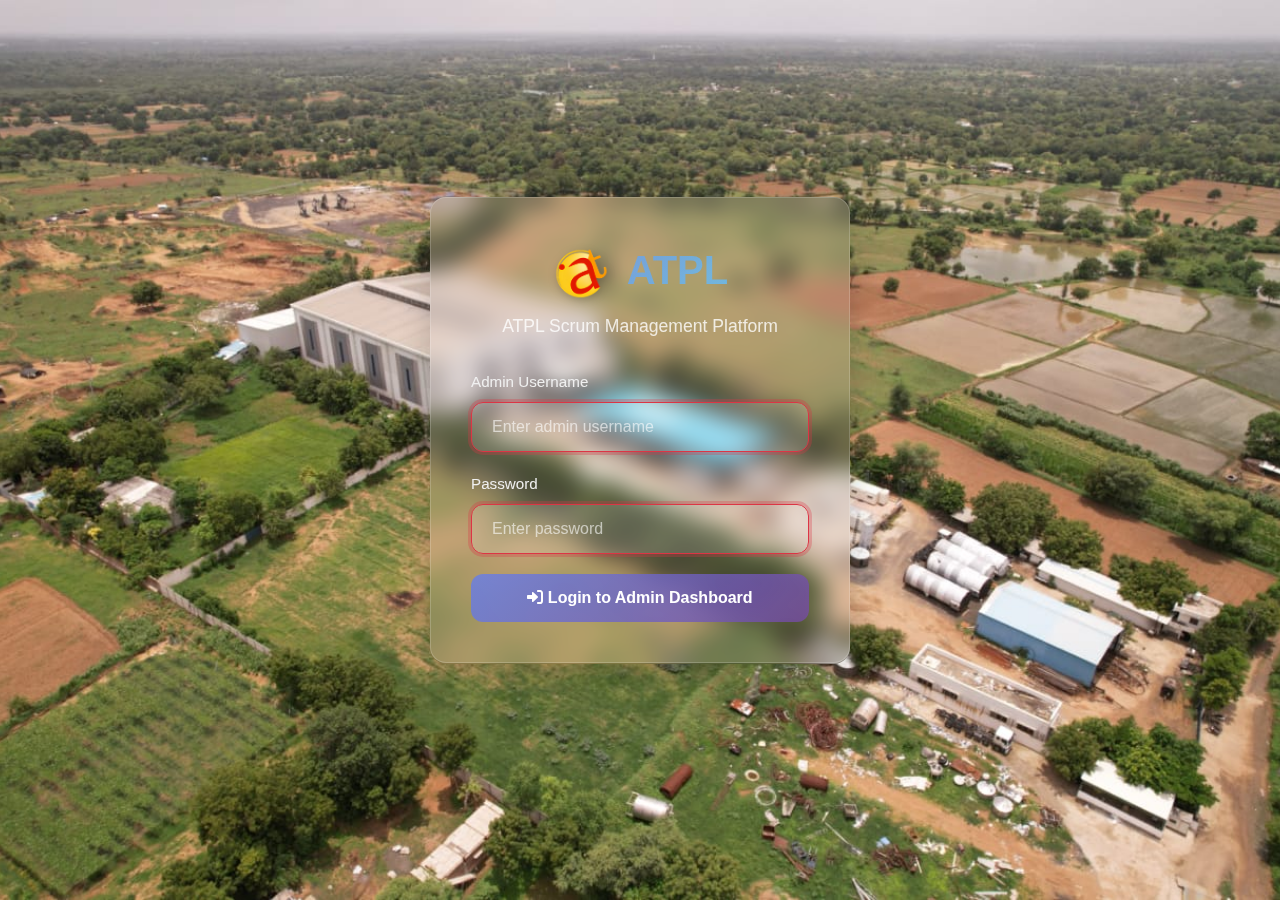
<file: frontend/index.html>
<!DOCTYPE html>
<html lang="en">

<head>
    <meta charset="UTF-8">
    <meta name="viewport" content="width=device-width, initial-scale=1.0">
    <title>ATPL ScrumFlow Dashboard</title>
    <link href="https://cdnjs.cloudflare.com/ajax/libs/font-awesome/6.0.0/css/all.min.css" rel="stylesheet">
    <script type="text/javascript" src="script.js"></script>
    <link rel="stylesheet" href="style.css">
</head>

<body>
    <!-- Login Screen -->
    <div id="loginScreen" class="login-container">
        <div class="login-card glass">
            <div class="logo">
                <img src="logo.png" alt="Company Logo">
                ATPL
            </div>
            <p class="login-subtitle">ATPL Scrum Management Platform</p>
            <form id="loginForm">
                <div class="form-group">
                    <label for="username">Admin Username</label>
                    <input type="text" id="username" class="form-control" placeholder="Enter admin username" required>
                </div>
                <div class="form-group">
                    <label for="password">Password</label>
                    <input type="password" id="password" class="form-control" placeholder="Enter password" required>
                </div>
                <button type="submit" class="btn btn-primary">
                    <i class="fas fa-sign-in-alt"></i> Login to Admin Dashboard
                </button>
            </form>
            <div class="message success glass" id="loginSuccess" style="display: none;">
                <i class="fas fa-check-circle"></i>
                <span>Login successful! Redirecting...</span>
            </div>
            <div class="message error glass" id="loginError" style="display: none;">
                <i class="fas fa-exclamation-circle"></i>
                <span>Invalid credentials. Please try again.</span>
            </div>
        </div>
    </div>

    <!-- Admin Dashboard -->
    <div id="adminDashboard" class="dashboard">
        <nav class="sidebar glass-dark">
            <div class="sidebar-header">
                <h2>
                    <img src="logo.png" alt="Logo">
                    ATPL
                </h2>
                <p>Welcome, <span id="currentAdmin">Admin</span></p>
            </div>
            <ul class="nav-menu">
                <li class="nav-item">
                    <a href="#" class="nav-link active" data-section="overview">
                        <i class="fas fa-tachometer-alt"></i>
                        <span>Dashboard Overview</span>
                    </a>
                </li>
                <li class="nav-item">
                    <a href="#" class="nav-link" data-section="users">
                        <i class="fas fa-users"></i>
                        <span>User Management</span>
                    </a>
                </li>
                <li class="nav-item">
                    <a href="#" class="nav-link" data-section="tasks">
                        <i class="fas fa-tasks"></i>
                        <span>Task Management</span>
                    </a>
                </li>
                <li class="nav-item">
                    <a href="#" class="nav-link" data-section="completion-requests">
                        <i class="fas fa-user-check"></i>
                        <span>Completion Requests</span>
                    </a>
                </li>
                <li class="nav-item">
                    <a href="#" class="nav-link" data-section="analytics">
                        <i class="fas fa-chart-bar"></i>
                        <span>Analytics</span>
                    </a>
                </li>
                <li class="nav-item">
                    <a href="#" class="nav-link" data-section="job-tracking">
                        <i class="fas fa-clipboard-list"></i>
                        <span>Daily Job Tracking</span>
                    </a>
                </li>
                <li class="nav-item">
                    <a href="#" class="nav-link" data-section="dispatched-jobs">
                        <i class="fas fa-shipping-fast"></i>
                        <span>Dispatched Jobs</span>
                    </a>
                </li>
                <li class="nav-item">
                    <a href="#" class="nav-link" data-section="user-assigned-tasks">
                        <i class="fas fa-user-friends"></i>
                        <span>User Assigned Tasks</span>
                    </a>
                </li>
            </ul>
        </nav>

        <main class="main-content">
            <!-- Overview Section -->
            <section id="overview" class="content-section active">
                <header class="page-header">
                    <h1 class="page-title">Admin Dashboard</h1>
                    <button class="logout-btn" onclick="logout()">
                        <i class="fas fa-sign-out-alt"></i> Logout
                    </button>
                </header>

                <div class="stats-grid">
                    <div class="stat-card glass" onclick="showSection('users')">
                        <i class="fas fa-users stat-icon"></i>
                        <div class="stat-number" id="totalUsers">0</div>
                        <div class="stat-label">Total Users</div>
                    </div>

                    <div class="stat-card glass" onclick="showSection('tasks')">
                        <i class="fas fa-tasks stat-icon"></i>
                        <div class="stat-number" id="totalTasks">0</div>
                        <div class="stat-label">Total Tasks</div>
                    </div>
                    <div class="stat-card glass" onclick="showSection('pending')">
                        <i class="fas fa-clock stat-icon"></i>
                        <div class="stat-number" id="pendingTasks">0</div>
                        <div class="stat-label">Pending Tasks</div>
                    </div>
                </div>

                <div class="card glass">
                    <div class="card-header">
                        <h3 class="card-title">Recent Activity</h3>
                    </div>
                    <div id="recentActivity">
                        <p style="color: rgba(255, 255, 255, 0.7); text-align: center; padding: 20px;">Loading recent
                            activity...</p>
                    </div>
                </div>
            </section>

            <!-- User Management Section -->
            <section id="users" class="content-section">
                <header class="page-header">
                    <h1 class="page-title">User Management</h1>
                    <button class="btn btn-success" onclick="openUserModal()">
                        <i class="fas fa-user-plus"></i> Add New User
                    </button>
                </header>

                <div class="card glass">
                    <div class="card-header">
                        <h3 class="card-title">All Users</h3>
                    </div>
                    <div class="table-container">
                        <table id="usersTable">
                            <thead>
                                <tr>
                                    <th>Name</th>
                                    <th>Username</th>
                                    <th>Email</th>
                                    <th>Role</th>
                                    <th>Status</th>
                                    <th>Actions</th>
                                </tr>
                            </thead>
                            <tbody>
                                <tr>
                                    <td colspan="6"
                                        style="text-align: center; color: rgba(255, 255, 255, 0.7); padding: 40px;">
                                        Loading users...</td>
                                </tr>
                            </tbody>
                        </table>
                    </div>
                </div>
            </section>

            <!-- Task Management Section -->
            <section id="tasks" class="content-section">
                <header class="page-header">
                    <h1 class="page-title">Task Management</h1>
                    <button class="btn btn-success" onclick="openTaskModal()">
                        <i class="fas fa-plus"></i> Add Individual Task
                    </button>
                </header>

                <div class="card glass">
                    <div class="card-header">
                        <h3 class="card-title">Active Tasks</h3>
                        <div>
                            <select id="taskFilter" class="form-control" style="width: 200px; display: inline-block;">
                                <option value="">All Active Tasks</option>
                                <option value="pending">Pending</option>
                                <option value="overdue">Overdue</option>
                                <option value="high_priority">High Priority</option>
                                <option value="critical_priority">Critical Priority</option>
                            </select>
                            <button class="btn btn-secondary" onclick="clearTaskFilter()">
                                <i class="fas fa-times"></i> Clear Filter
                            </button>
                        </div>
                    </div>
                    <div class="table-container">
                        <table id="tasksTable">
                            <thead>
                                <tr>
                                    <th>Task</th>
                                    <th>Assigned To</th>
                                    <th>Priority</th>
                                    <th>Due Date</th>
                                    <th>Status</th>
                                    <th>Progress</th>
                                    <th>Actions</th>
                                </tr>
                            </thead>
                            <tbody>
                                <tr>
                                    <td colspan="7"
                                        style="text-align: center; color: rgba(255, 255, 255, 0.7); padding: 40px;">
                                        Loading tasks...</td>
                                </tr>
                            </tbody>
                        </table>
                    </div>
                </div>
                <div class="card glass" style="margin-top: 30px;">
                    <div class="card-header">
                        <h3 class="card-title">Completed Tasks</h3>
                        <div>
                            <select id="completedTaskFilter" class="form-control"
                                style="width: 200px; display: inline-block;">
                                <option value="">All Completed</option>
                                <option value="on_time">Completed On Time</option>
                                <option value="late">Completed Late</option>
                                <option value="this_week">This Week</option>
                                <option value="this_month">This Month</option>
                            </select>
                            <button class="btn"
                                style="background: rgba(255,255,255,0.2); color: white; border: 1px solid rgba(255,255,255,0.3);"
                                onclick="toggleCompletedTasks()">
                                <i class="fas fa-eye" id="toggleCompletedIcon"></i>
                                <span id="toggleCompletedText">Show Completed</span>
                            </button>
                        </div>
                    </div>

                    <div id="completedTasksContainer" style="display: none;">
                        <div class="table-container">
                            <table id="completedTasksTable">
                                <thead>
                                    <tr>
                                        <th>Task</th>
                                        <th>Assigned To</th>
                                        <th>Priority</th>
                                        <th>Due Date</th>
                                        <th>Completed Date</th>
                                        <th>Status</th>
                                        <th>Actions</th>
                                    </tr>
                                </thead>
                                <tbody>
                                    <tr>
                                        <td colspan="7" style="text-align: center; color: #666; padding: 40px;">Loading
                                            completed tasks...</td>
                                    </tr>
                                </tbody>
                            </table>
                        </div>
                    </div>
                </div>

            </section>

            <!-- Analytics Section -->
            <section id="analytics" class="content-section">
                <header class="page-header">
                    <h1 class="page-title">Analytics & Reports</h1>
                    <button class="btn btn-warning" onclick="generateReport()">
                        <i class="fas fa-file-download"></i> Generate Report
                    </button>
                </header>

                <div class="stats-grid">
                    <div class="stat-card glass">
                        <i class="fas fa-check-circle stat-icon"></i>
                        <div class="stat-number" id="completedOnTime">0</div>
                        <div class="stat-label">Completed On Time</div>
                    </div>
                    <div class="stat-card glass">
                        <i class="fas fa-clock stat-icon"></i>
                        <div class="stat-number" id="completedLate">0</div>
                        <div class="stat-label">Completed Late</div>
                    </div>
                    <div class="stat-card glass">
                        <i class="fas fa-percentage stat-icon"></i>
                        <div class="stat-number" id="completionRate">0%</div>
                        <div class="stat-label">Overall Completion Rate</div>
                    </div>
                    <div class="stat-card glass">
                        <i class="fas fa-user-check stat-icon"></i>
                        <div class="stat-number" id="topPerformer">N/A</div>
                        <div class="stat-label">Top Performer</div>
                    </div>
                </div>

                <div class="card glass">
                    <div class="card-header">
                        <h3 class="card-title">User-wise Performance</h3>
                    </div>
                    <div class="table-container">
                        <table id="performanceTable">
                            <thead>
                                <tr>
                                    <th>User</th>
                                    <th>Total Tasks</th>
                                    <th>Completed</th>
                                    <th>On Time</th>
                                    <th>Late</th>
                                    <th>Pending</th>
                                    <th>Success Rate</th>
                                </tr>
                            </thead>
                            <tbody>
                                <tr>
                                    <td colspan="7"
                                        style="text-align: center; color: rgba(255, 255, 255, 0.7); padding: 40px;">
                                        Loading performance data...</td>
                                </tr>
                            </tbody>
                        </table>
                    </div>
                </div>
            </section>

            <!-- Completion Requests Section -->
            <section id="completion-requests" class="content-section">
                <header class="page-header">
                    <h1 class="page-title">Task Completion Requests</h1>
                </header>
                <div class="card glass">
                    <div class="card-header">
                        <h3 class="card-title">Pending Approvals</h3>
                    </div>
                    <div class="table-container">
                        <table id="completionRequestsTable">
                            <thead>
                                <tr>
                                    <th>Task</th>
                                    <th>Requested By</th>
                                    <th>Request Date</th>
                                    <th>Due Date</th>
                                    <th>Priority</th>
                                    <th>Actions</th>
                                </tr>
                            </thead>
                            <tbody>
                                <tr>
                                    <td colspan="6"
                                        style="text-align: center; color: rgba(255, 255, 255, 0.7); padding: 40px;">
                                        Loading completion requests...</td>
                                </tr>
                            </tbody>
                        </table>
                    </div>
                </div>
            </section>

            <!-- Job Tracking Section -->
            <section id="job-tracking" class="content-section">
                <header class="page-header">
                    <h1 class="page-title">Daily Job Tracking</h1>
                    <div>
                        <button class="btn btn-success" onclick="openManualJobEntryModal()">
                            <i class="fas fa-plus"></i> Add Job Entry
                        </button>
                        <button class="btn btn-warning" onclick="downloadJobExcel()">
                            <i class="fas fa-download"></i> Download Excel
                        </button>
                    </div>
                </header>
                <div class="card glass">
                    <div class="card-header">
                        <h3 class="card-title">Job Entries</h3>
                    </div>
                    <div class="table-container">
                        <table id="jobEntriesTable">
                            <thead>
                                <tr>
                                    <th>Month</th>
                                    <th>S.O#</th>
                                    <th>Customer</th>
                                    <th>Item Code</th>
                                    <th>Particulars</th>
                                    <th>QTY</th>
                                    <th>Week</th>
                                    <th>Status</th>
                                    <th>Assigned</th>
                                    <th>History</th>
                                    <th>Actions</th>
                                </tr>
                            </thead>
                            <tbody>
                                <tr>
                                    <td colspan="11"
                                        style="text-align: center; color: rgba(255, 255, 255, 0.7); padding: 40px;">
                                        Loading job entries...</td>
                                </tr>
                            </tbody>
                        </table>
                    </div>
                </div>
            </section>

            <!-- Dispatched Jobs Section -->
            <section id="dispatched-jobs" class="content-section">
                <header class="page-header">
                    <h1 class="page-title">Dispatched Jobs</h1>
                </header>
                <div class="card glass">
                    <div class="card-header">
                        <h3 class="card-title">Dispatched Jobs</h3>
                    </div>
                    <div class="table-container">
                        <table id="dispatchedJobsTable">
                            <thead>
                                <tr>
                                    <th>S.O#</th>
                                    <th>Customer</th>
                                    <th>Item Code</th>
                                    <th>Duration</th>
                                    <th>Dispatched Date</th>
                                    <th>Analysis</th>
                                    <th>Actions</th>
                                </tr>
                            </thead>
                            <tbody>
                                <tr>
                                    <td colspan="7"
                                        style="text-align: center; color: rgba(255, 255, 255, 0.7); padding: 40px;">
                                        Loading dispatched jobs...</td>
                                </tr>
                            </tbody>
                        </table>
                    </div>
                </div>
            </section>

            <!-- User Assigned Tasks Section -->
            <section id="user-assigned-tasks" class="content-section">
                <header class="page-header">
                    <h1 class="page-title">User Assigned Tasks</h1>
                </header>
                <div class="card glass">
                    <div class="card-header">
                        <h3 class="card-title">All User Tasks</h3>
                    </div>
                    <div class="table-container">
                        <table id="adminUserAssignedTasksTable">
                            <thead>
                                <tr>
                                    <th>Task</th>
                                    <th>Assigned By</th>
                                    <th>Assigned To</th>
                                    <th>Priority</th>
                                    <th>Due Date</th>
                                    <th>Status</th>
                                    <th>Progress</th>
                                    <th>Actions</th>
                                </tr>
                            </thead>
                            <tbody>
                                <tr>
                                    <td colspan="8"
                                        style="text-align: center; color: rgba(255, 255, 255, 0.7); padding: 40px;">
                                        Loading user tasks...</td>
                                </tr>
                            </tbody>
                        </table>
                    </div>
                </div>
            </section>
        </main>
    </div>

    <!-- User Dashboard -->
    <div id="userDashboard" class="dashboard user-dashboard">
        <nav class="sidebar glass-dark">
            <div class="sidebar-header">
                <h2><i class="fas fa-user"></i> My Dashboard</h2>
                <p>Welcome, <span id="currentUser">User</span></p>
            </div>
            <ul class="nav-menu">
                <li class="nav-item">
                    <a href="#" class="nav-link active" data-section="my-sprints">
                        <i class="fas fa-tasks"></i>
                        <span>My Tasks</span>
                    </a>
                </li>
                <li class="nav-item">
                    <a href="#" class="nav-link" data-section="my-progress">
                        <i class="fas fa-chart-line"></i>
                        <span>My Progress</span>
                    </a>
                </li>
                <li class="nav-item">
                    <a href="#" class="nav-link" data-section="assign-user-tasks">
                        <i class="fas fa-user-plus"></i>
                        <span>Assign Tasks</span>
                    </a>
                </li>
                <li class="nav-item">
                    <a href="#" class="nav-link" data-section="received-user-tasks">
                        <i class="fas fa-inbox"></i>
                        <span>Tasks from Team</span>
                    </a>
                </li>
            </ul>
        </nav>

        <main class="main-content">

            <section id="my-sprints" class="content-section active">
                <header class="page-header">
                    <h1 class="page-title">My Tasks</h1>
                </header>

                <!-- Filter Controls -->
                <div class="filter-container" style="margin-bottom: 20px;">
                    <div style="display: flex; gap: 15px; align-items: center; flex-wrap: wrap;">
                        <div style="display: flex; align-items: center; gap: 10px;">
                            <label style="font-weight: 500; color: rgba(255, 255, 255, 0.8);">Filter:</label>
                            <select id="userTaskStatusFilter" class="form-control" style="width: 150px;"
                                onchange="filterUserTasks()">
                                <option value="pending">Pending Tasks</option>
                                <option value="all">All Tasks</option>
                                <option value="completed">Completed Tasks</option>
                                <option value="in_progress">In Progress</option>
                                <option value="pending_approval">Pending Approval</option>
                                <option value="overdue">Overdue</option>
                            </select>
                        </div>
                        <div style="display: flex; align-items: center; gap: 10px;">
                            <label style="font-weight: 500; color: rgba(255, 255, 255, 0.8);">Sort:</label>
                            <select id="userTaskSortFilter" class="form-control" style="width: 150px;"
                                onchange="filterUserTasks()">
                                <option value="due_date_asc">Due Date (Earliest)</option>
                                <option value="due_date_desc">Due Date (Latest)</option>
                                <option value="created_asc">Created (Oldest)</option>
                                <option value="created_desc">Created (Newest)</option>
                                <option value="priority_high">Priority (High First)</option>
                                <option value="priority_low">Priority (Low First)</option>
                                <option value="status">Status</option>
                            </select>
                        </div>
                        <button class="btn btn-secondary" onclick="resetUserTaskFilters()" style="padding: 8px 15px;">
                            <i class="fas fa-refresh"></i> Reset
                        </button>
                    </div>
                </div>

                <!-- Hide the old table -->
                <div class="table-responsive" style="display: none;">
                    <table id="userTasksTable" class="table table-striped">
                        <thead>
                            <tr>
                                <th>Task Title</th>
                                <th>Status</th>
                                <th>Priority</th>
                                <th>Due Date</th>
                                <th>Assigned By</th>
                                <th>Actions</th>
                            </tr>
                        </thead>
                        <tbody>
                            <!-- Tasks will be populated here -->
                        </tbody>
                    </table>
                </div>

                <!-- Expand/Collapse Controls -->
                <div style="margin-bottom: 20px; display: flex; gap: 10px; justify-content: flex-end;">
                    <button class="btn btn-sm btn-outline-primary" onclick="expandAllGroups()">
                        <i class="fas fa-expand-arrows-alt"></i> Expand All
                    </button>
                    <button class="btn btn-sm btn-outline-secondary" onclick="collapseAllGroups()">
                        <i class="fas fa-compress-arrows-alt"></i> Collapse All
                    </button>
                </div>

                <!-- Grouped Task Content Container -->
                <div id="myTasksContainer">
                    <p style="text-align: center; color: rgba(255, 255, 255, 0.7); padding: 40px;">Loading tasks...</p>
                </div>
            </section>
            <!-- My Progress Section -->
            <section id="my-progress" class="content-section">
                <header class="page-header">
                    <h1 class="page-title">My Progress & Analytics</h1>
                </header>

                <div class="stats-grid">
                    <div class="stat-card glass">
                        <i class="fas fa-trophy stat-icon"></i>
                        <div class="stat-number" id="myOverallSuccessRate">0%</div>
                        <div class="stat-label">Success Rate</div>
                    </div>
                    <div class="stat-card glass">
                        <i class="fas fa-clock stat-icon"></i>
                        <div class="stat-number" id="myAvgCompletionDays">0</div>
                        <div class="stat-label">Avg Completion Days</div>
                    </div>
                    <div class="stat-card glass">
                        <i class="fas fa-check-circle stat-icon"></i>
                        <div class="stat-number" id="myOnTimeCompletions">0</div>
                        <div class="stat-label">On-Time Completions</div>
                    </div>
                    <div class="stat-card glass">
                        <i class="fas fa-exclamation-triangle stat-icon"></i>
                        <div class="stat-number" id="myLateCompletions">0</div>
                        <div class="stat-label">Late Completions</div>
                    </div>
                </div>

                <div class="card glass">
                    <div class="card-header">
                        <h3 class="card-title">Detailed Progress</h3>
                    </div>
                    <div id="myPerformanceData">
                        <p style="text-align: center; color: #666; padding: 40px;">Loading performance data...</p>
                    </div>
                </div>
            </section>


            <!-- Assign User Tasks Section -->
            <section id="assign-user-tasks" class="content-section">
                <header class="page-header">
                    <h1 class="page-title">Assign Tasks to Team</h1>
                    <button class="btn btn-success" onclick="openUserTaskModal()">
                        <i class="fas fa-plus"></i> Assign New Task
                    </button>
                </header>

                <div class="stats-grid">
                    <div class="stat-card glass">
                        <i class="fas fa-share stat-icon"></i>
                        <div class="stat-number" id="myAssignedTasks">0</div>
                        <div class="stat-label">Tasks Assigned by Me</div>
                    </div>
                    <div class="stat-card glass">
                        <i class="fas fa-hourglass-half stat-icon"></i>
                        <div class="stat-number" id="myAssignedPending">0</div>
                        <div class="stat-label">Pending</div>
                    </div>
                    <div class="stat-card glass">
                        <i class="fas fa-check stat-icon"></i>
                        <div class="stat-number" id="myAssignedCompleted">0</div>
                        <div class="stat-label">Completed</div>
                    </div>
                    <div class="stat-card glass">
                        <i class="fas fa-percentage stat-icon"></i>
                        <div class="stat-number" id="myAssignedCompletionRate">0%</div>
                        <div class="stat-label">Completion Rate</div>
                    </div>
                </div>

                <div class="job-filters" style="margin-bottom: 20px;">
                    <div class="row">
                        <div class="col-md-3">
                            <label for="monthFilter">Month:</label>
                            <select id="monthFilter" class="form-control">
                                <option value="">All Months</option>
                                <option value="2024-01">January 2024</option>
                                <option value="2024-02">February 2024</option>
                                <option value="2024-03">March 2024</option>
                                <option value="2024-04">April 2024</option>
                                <option value="2024-05">May 2024</option>
                                <option value="2024-06">June 2024</option>
                                <option value="2024-07">July 2024</option>
                                <option value="2024-08">August 2024</option>
                                <option value="2024-09">September 2024</option>
                                <option value="2024-10">October 2024</option>
                                <option value="2024-11">November 2024</option>
                                <option value="2024-12">December 2024</option>
                                <option value="2025-01">January 2025</option>
                                <option value="2025-02">February 2025</option>
                                <option value="2025-03">March 2025</option>
                                <option value="2025-04">April 2025</option>
                                <option value="2025-05">May 2025</option>
                                <option value="2025-06">June 2025</option>
                                <option value="2025-07">July 2025</option>
                            </select>
                        </div>
                        <div class="col-md-3">
                            <label for="teamFilter">Team:</label>
                            <select id="teamFilter" class="form-control">
                                <option value="">All Teams</option>
                                <option value="development">Development</option>
                                <option value="design">Design</option>
                                <option value="marketing">Marketing</option>
                                <option value="sales">Sales</option>
                                <option value="support">Support</option>
                            </select>
                        </div>
                        <div class="col-md-3">
                            <label for="statusFilter">Status:</label>
                            <select id="statusFilter" class="form-control">
                                <option value="">All Status</option>
                                <option value="pending">Pending</option>
                                <option value="in_progress">In Progress</option>
                                <option value="completed">Completed</option>
                                <option value="hold">Hold</option>
                                <option value="cancelled">Cancelled</option>
                            </select>
                        </div>
                        <div class="col-md-3">
                            <label for="customerFilter">Customer:</label>
                            <select id="customerFilter" class="form-control">
                                <option value="">All Customers</option>
                                <!-- Options will be populated dynamically -->
                            </select>
                        </div>
                    </div>
                </div>


                <div class="card glass">
                    <div class="card-header">
                        <h3 class="card-title">Tasks I've Assigned</h3>
                        <div style="display: flex; gap: 15px; align-items: center;">
                            <select id="userTaskFilter" class="form-control" style="width: 150px;"
                                onchange="loadUserAssignedTasks()">
                                <option value="">All Tasks</option>
                                <option value="pending">Pending</option>
                                <option value="in_progress">In Progress</option>
                                <option value="completed">Completed</option>
                                <option value="overdue">Overdue</option>
                            </select>
                        </div>
                    </div>
                    <div class="table-container">
                        <table id="userAssignedTasksTable">
                            <thead>
                                <tr>
                                    <th>Task</th>
                                    <th>Assigned To</th>
                                    <th>Priority</th>
                                    <th>Due Date</th>
                                    <th>Status</th>
                                    <th>Progress</th>
                                    <th>Actions</th>
                                </tr>
                            </thead>
                            <tbody>
                                <tr>
                                    <td colspan="7"
                                        style="text-align: center; color: rgba(255, 255, 255, 0.7); padding: 40px;">
                                        Loading assigned tasks...</td>
                                </tr>
                            </tbody>
                        </table>
                    </div>
                </div>
            </section>


            <!-- Received User Tasks Section -->
            <section id="received-user-tasks" class="content-section">
                <header class="page-header">
                    <h1 class="page-title">Tasks from Team Members</h1>
                </header>

                <div class="stats-grid">
                    <div class="stat-card glass">
                        <i class="fas fa-inbox stat-icon"></i>
                        <div class="stat-number" id="myReceivedUserTasks">0</div>
                        <div class="stat-label">Tasks Received</div>
                    </div>
                    <div class="stat-card glass">
                        <i class="fas fa-hourglass-half stat-icon"></i>
                        <div class="stat-number" id="myReceivedUserPending">0</div>
                        <div class="stat-label">Pending</div>
                    </div>
                    <div class="stat-card glass">
                        <i class="fas fa-check stat-icon"></i>
                        <div class="stat-number" id="myReceivedUserCompleted">0</div>
                        <div class="stat-label">Completed</div>
                    </div>
                    <div class="stat-card glass">
                        <i class="fas fa-percentage stat-icon"></i>
                        <div class="stat-number" id="myReceivedUserCompletionRate">0%</div>
                        <div class="stat-label">Completion Rate</div>
                    </div>
                </div>

                <div class="card glass">
                    <div class="card-header">
                        <h3 class="card-title">Tasks Assigned to Me by Team</h3>
                    </div>
                    <div id="receivedUserTasksContainer">
                        <p style="color: rgba(255, 255, 255, 0.7); text-align: center; padding: 40px;">Loading received
                            tasks...</p>
                    </div>
                </div>
            </section>
        </main>
    </div>



    <!-- User Management Modal -->
    <div id="userModal" class="modal">
        <div class="modal-content glass-dark">
            <div class="modal-header">
                <h3 id="userModalTitle">Add New User</h3>
                <button class="close-btn" onclick="closeUserModal()">&times;</button>
            </div>
            <form id="userForm">
                <input type="hidden" id="userId">
                <div class="form-row">
                    <div class="form-group">
                        <label for="userName">Full Name</label>
                        <input type="text" id="userName" class="form-control" required placeholder="Enter full name">
                    </div>
                    <div class="form-group">
                        <label for="userUsername">Username</label>
                        <input type="text" id="userUsername" class="form-control" required placeholder="Enter username">
                    </div>
                </div>
                <div class="form-row">
                    <div class="form-group">
                        <label for="userEmail">Email</label>
                        <input type="email" id="userEmail" class="form-control" required
                            placeholder="Enter email address">
                    </div>
                    <div class="form-group">
                        <label for="userPassword">Password</label>
                        <input type="password" id="userPassword" class="form-control" required
                            placeholder="Enter password">
                    </div>
                </div>
                <div class="form-row">
                    <div class="form-group">
                        <label for="userRole">Role</label>
                        <select id="userRole" class="form-control" required>
                            <option value="">Select Dept</option>
                            <option value="Design">Design</option>
                            <option value="Sales">Sales</option>
                            <option value="Production">Production</option>
                            <option value="Quality">Quality</option>
                            <option value="Purchase">Purchase</option>
                            <option value="Store">Store</option>
                            <option value="Admin">Admin</option>
                            <option value="planning">Planning</option>
                            <option value="H.R">H.R</option>
                            <option value="maintenance">Maintenance</option>
                            <option value="Management">Management</option>
                        </select>
                    </div>
                    <div class="form-group">
                        <label for="userStatus">Status</label>
                        <select id="userStatus" class="form-control" required>
                            <option value="active">Active</option>
                            <option value="inactive">Inactive</option>
                        </select>
                    </div>
                </div>
                <button type="submit" class="btn btn-primary">
                    <i class="fas fa-save"></i> <span id="userSubmitText">Save User</span>
                </button>
            </form>
        </div>
    </div>

    <div id="jobStatusModal" class="modal" style="display: none;">
        <div class="modal-content">
            <div class="modal-header">
                <h2 id="jobStatusModalTitle">Update Job Status</h2>
                <span class="close" onclick="closeJobStatusModal()">&times;</span>
            </div>
            <div class="modal-body">
                <form id="jobStatusForm">
                    <input type="hidden" id="currentJobId">
                    <input type="hidden" id="currentJobStatus">

                    <div class="form-group">
                        <label for="jobStatus">New Status:</label>
                        <select id="jobStatus" class="form-control" required>
                            <option value="pending">Pending</option>
                            <option value="in_progress">In Progress</option>
                            <option value="completed">Completed</option>
                            <option value="hold">Hold</option>
                            <option value="so_cancelled">SO Cancelled</option>
                        </select>
                    </div>

                    <div class="form-group">
                        <label for="jobRemarks">Remarks:</label>
                        <textarea id="jobRemarks" class="form-control" rows="3"></textarea>
                    </div>

                    <div id="holdRestartSection" style="display: none;">
                        <div class="form-group">
                            <label for="statusReason">Reason for Status Change:</label>
                            <textarea id="statusReason" class="form-control" rows="2"
                                placeholder="Please provide reason for restarting from hold..."></textarea>
                        </div>
                    </div>

                    <div class="form-actions">
                        <button type="submit" class="btn btn-primary">Update Status</button>
                        <button type="button" class="btn btn-secondary" onclick="closeJobStatusModal()">Cancel</button>
                    </div>
                </form>
            </div>
        </div>
    </div>

    <!-- 7. Completion Request Modal -->
    <div id="completionRequestModal" class="modal" style="display: none;">
        <div class="modal-content">
            <div class="modal-header">
                <h2>Request Task Completion</h2>
                <span class="close" onclick="closeCompletionRequestModal()">&times;</span>
            </div>
            <div class="modal-body">
                <form id="completionRequestForm">
                    <input type="hidden" id="completionTaskId">

                    <div class="form-group">
                        <label for="completionRemarks">Completion Notes:</label>
                        <textarea id="completionRemarks" class="form-control" rows="4"
                            placeholder="Please describe what was completed and any additional notes..."></textarea>
                    </div>

                    <div class="form-actions">
                        <button type="submit" class="btn btn-primary">Request Completion</button>
                        <button type="button" class="btn btn-secondary"
                            onclick="closeCompletionRequestModal()">Cancel</button>
                    </div>
                </form>
            </div>
        </div>
    </div>




    <div id="taskModal" class="modal">
        <div class="modal-content glass-dark">
            <div class="modal-header">
                <h3 id="taskModalTitle">Add New Task</h3>
                <button class="close-btn" onclick="closeTaskModal()">&times;</button>
            </div>
            <form id="taskForm" enctype="multipart/form-data">
                <input type="hidden" id="taskId">

                <div style="display: grid; grid-template-columns: 1fr 1fr; gap: 15px; margin-bottom: 15px;">
                    <div class="form-group">
                        <label for="taskTitle">Task Title *</label>
                        <input type="text" id="taskTitle" class="form-control" required placeholder="Enter task title">
                    </div>
                    <div class="form-group">
                        <label for="taskParentTask">Parent Task (Optional)</label>
                        <select id="taskParentTask" class="form-control">
                            <option value="">Select Parent Task</option>
                            <!-- Will be populated dynamically -->
                        </select>
                    </div>
                </div>

                <div style="display: grid; grid-template-columns: 1fr 1fr; gap: 15px; margin-bottom: 15px;">
                    <div class="form-group">
                        <label for="taskAssignedTo">Primary Assignee *</label>
                        <select id="taskAssignedTo" class="form-control" required>
                            <option value="">Select User</option>
                            <!-- Users will be populated here -->
                        </select>
                    </div>
                    <div class="form-group">
                        <label for="taskMultipleAssignees">Additional Assignees (Optional)</label>
                        <select id="taskMultipleAssignees" class="form-control" multiple style="height: 80px;">
                            <!-- Users will be populated here -->
                        </select>
                        <small style="color: #999; font-size: 12px;">Hold Ctrl/Cmd to select multiple</small>
                    </div>
                </div>

                <div style="display: grid; grid-template-columns: 1fr 1fr; gap: 15px; margin-bottom: 15px;">
                    <div class="form-group">
                        <label for="taskMiddleLevelValidator">Middle Level Validator (Optional)</label>
                        <select id="taskMiddleLevelValidator" class="form-control">
                            <option value="">No Middle Level Validation</option>
                            <!-- Users will be populated here -->
                        </select>
                        <small style="color: #999; font-size: 12px;">Task will go to this person before admin</small>
                    </div>
                    <div class="form-group">
                        <label for="taskPriority">Priority *</label>
                        <select id="taskPriority" class="form-control" required>
                            <option value="">Select Priority</option>
                            <option value="low">Low</option>
                            <option value="medium">Medium</option>
                            <option value="high">High</option>
                            <option value="critical">Critical</option>
                        </select>
                    </div>
                </div>

                <div style="display: grid; grid-template-columns: 1fr 1fr; gap: 15px; margin-bottom: 15px;">
                    <div class="form-group">
                        <label for="taskDueDate">Due Date *</label>
                        <input type="date" id="taskDueDate" class="form-control" required>
                    </div>
                    <div class="form-group">
                        <label for="taskDocument">Upload Document (Optional)</label>
                        <input type="file" id="taskDocument" class="form-control"
                            accept=".pdf,.doc,.docx,.txt,.jpg,.jpeg,.png,.xlsx,.xls">
                        <small style="color: #999; font-size: 12px;">Max size: 10MB</small>
                    </div>
                </div>

                <!-- Job Entry Fields (for daily job tasks) -->
                <div id="jobEntryFields"
                    style="display: none; background: #f8f9fa; padding: 15px; border-radius: 8px; margin-bottom: 15px;">
                    <h4 style="margin: 0 0 10px 0; color: #333;">Job Entry Details</h4>
                    <div style="display: grid; grid-template-columns: 1fr 1fr; gap: 15px;">
                        <div class="form-group">
                            <label for="taskSONumber">S.O Number</label>
                            <input type="text" id="taskSONumber" class="form-control" placeholder="Enter SO Number">
                        </div>
                        <div class="form-group">
                            <label for="taskStage">Job Stage</label>
                            <select id="taskStage" class="form-control">
                                <option value="">Select Stage</option>
                                <option value="sales_order_received">Sales Order Received</option>
                                <option value="drawing_approved">Drawing Approved</option>
                                <option value="production_started">Production Started</option>
                                <option value="production_completed">Production Completed</option>
                                <option value="dispatched">Dispatched</option>
                            </select>
                        </div>
                    </div>
                </div>

                <div class="form-group">
                    <label for="taskDescription">Description</label>
                    <textarea id="taskDescription" class="form-control" rows="4"
                        placeholder="Task description and requirements"></textarea>
                </div>

                <div style="display: flex; gap: 10px; margin-top: 20px;">
                    <button type="submit" class="btn btn-primary" style="flex: 1;">
                        <i class="fas fa-save"></i> <span id="taskSubmitText">Save Task</span>
                    </button>
                    <button type="button" class="btn btn-secondary" onclick="toggleJobEntryFields()">
                        <i class="fas fa-industry"></i> Job Task
                    </button>
                </div>
            </form>
        </div>
    </div>


    <!-- Enhanced User Task Modal -->
    <div id="userTaskModal" class="modal">
        <div class="modal-content glass-dark">
            <div class="modal-header">
                <h3 id="userTaskModalTitle">Assign New Task</h3>
                <button class="close-btn" onclick="closeUserTaskModal()">&times;</button>
            </div>
            <form id="userTaskForm" enctype="multipart/form-data">
                <input type="hidden" id="userTaskId">

                <div style="display: grid; grid-template-columns: 1fr 1fr; gap: 15px; margin-bottom: 15px;">
                    <div class="form-group">
                        <label for="userTaskTitle">Task Title *</label>
                        <input type="text" id="userTaskTitle" class="form-control" required
                            placeholder="Enter task title">
                    </div>
                    <div class="form-group">
                        <label for="userTaskAssignedTo">Primary Assignee *</label>
                        <select id="userTaskAssignedTo" class="form-control" required>
                            <option value="">Select Team Member</option>
                            <!-- Users will be populated here -->
                        </select>
                    </div>
                </div>

                <!-- Multiple Assignees Option -->
                <div class="form-group">
                    <label for="userTaskMultipleAssignees">Additional Assignees (Optional)</label>
                    <select id="userTaskMultipleAssignees" class="form-control" multiple style="height: 80px;">
                        <!-- Users will be populated here -->
                    </select>
                    <small style="color: #999; font-size: 12px;">Hold Ctrl/Cmd to select multiple team members</small>
                </div>

                <div style="display: grid; grid-template-columns: 1fr 1fr; gap: 15px; margin-bottom: 15px;">
                    <div class="form-group">
                        <label for="userTaskPriority">Priority *</label>
                        <select id="userTaskPriority" class="form-control" required>
                            <option value="">Select Priority</option>
                            <option value="low">Low</option>
                            <option value="medium">Medium</option>
                            <option value="high">High</option>
                            <option value="critical">Critical</option>
                        </select>
                    </div>
                    <div class="form-group">
                        <label for="userTaskDueDate">Due Date *</label>
                        <input type="date" id="userTaskDueDate" class="form-control" required>
                    </div>
                </div>

                <div class="form-group">
                    <label for="userTaskDocument">Upload Document (Optional)</label>
                    <input type="file" id="userTaskDocument" class="form-control"
                        accept=".pdf,.doc,.docx,.txt,.jpg,.jpeg,.png,.xlsx,.xls">
                    <small style="color: #999; font-size: 12px;">Max size: 10MB</small>
                </div>

                <div class="form-group">
                    <label for="userTaskDescription">Description</label>
                    <textarea id="userTaskDescription" class="form-control" rows="3"
                        placeholder="Task description and requirements"></textarea>
                </div>

                <div class="form-group">
                    <label for="userTaskNotes">Additional Notes</label>
                    <textarea id="userTaskNotes" class="form-control" rows="2"
                        placeholder="Any additional notes or instructions"></textarea>
                </div>

                <button type="submit" class="btn btn-primary" style="width: 100%;">
                    <i class="fas fa-save"></i> <span id="userTaskSubmitText">Assign Task</span>
                </button>
            </form>
        </div>
    </div>

    <div id="taskDelayModal" class="modal">
        <div class="modal-content glass-dark">
            <div class="modal-header">
                <h3>Request Task Delay</h3>
                <button class="close-btn" onclick="closeTaskDelayModal()">&times;</button>
            </div>
            <form id="taskDelayForm">
                <input type="hidden" id="delayTaskId">
                <div style="padding: 20px;">
                    <div class="form-group">
                        <label for="requestedDueDate">New Due Date *</label>
                        <input type="date" id="requestedDueDate" class="form-control" required>
                    </div>
                    <div class="form-group">
                        <label for="delayReason">Reason for Delay *</label>
                        <textarea id="delayReason" class="form-control" rows="4" required
                            placeholder="Please provide a detailed reason for the delay request..."></textarea>
                    </div>
                    <button type="submit" class="btn btn-primary" style="width: 100%;">
                        <i class="fas fa-clock"></i> Submit Delay Request
                    </button>
                </div>
            </form>
        </div>
    </div>

    <!-- Middle Level Validation Modal -->
    <div id="middleLevelValidationModal" class="modal">
        <div class="modal-content glass-dark">
            <div class="modal-header">
                <h3>Middle Level Task Validation</h3>
                <button class="close-btn" onclick="closeMiddleLevelValidationModal()">&times;</button>
            </div>
            <div id="middleLevelValidationContent">
                <!-- Content will be loaded dynamically -->
            </div>
        </div>
    </div>

    <!-- Completion Request Modal -->
    <div id="completionRequestModal" class="modal">
        <div class="modal-content glass-dark">
            <div class="modal-header">
                <h3>Request Task Completion</h3>
                <button class="close-btn" onclick="closeCompletionRequestModal()">&times;</button>
            </div>
            <form id="completionRequestForm">
                <input type="hidden" id="completionTaskId">
                <div style="padding: 20px;">
                    <div class="form-group">
                        <label for="completionRemarks">Completion Remarks</label>
                        <textarea id="completionRemarks" class="form-control" rows="4"
                            placeholder="Please provide details about task completion..." required></textarea>
                    </div>
                    <button type="submit" class="btn btn-primary">
                        <i class="fas fa-check"></i> Request Completion Approval
                    </button>
                </div>
            </form>
        </div>
    </div>

    <!-- Task Description Modal -->
    <div id="taskDescriptionModal" class="modal">
        <div class="modal-content glass-dark">
            <div class="modal-header">
                <h3 id="taskDescriptionModalTitle">Task Details</h3>
                <button class="close-btn" onclick="closeTaskDescriptionModal()">&times;</button>
            </div>
            <div id="taskDescriptionContent" style="padding: 20px;">
                <!-- Content will be loaded here -->
            </div>
        </div>
    </div>

</body>

</html>
</file>
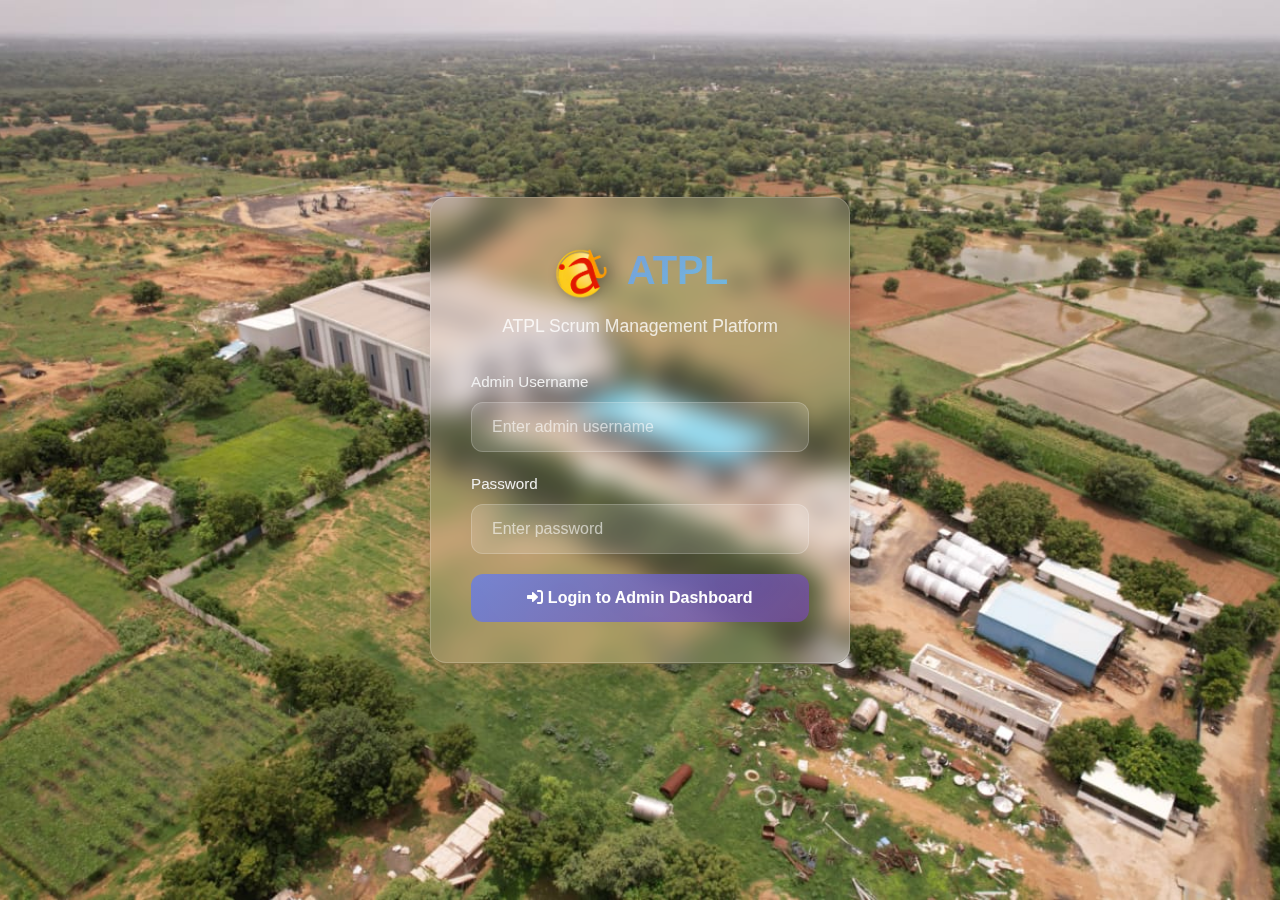
<file: frontend/main.html>
<!DOCTYPE html>
<html lang="en">
<head>
    <meta charset="UTF-8">
    <meta name="viewport" content="width=device-width, initial-scale=1.0">
    <title>ATPL ScrumFlow Dashboard</title>
    <link href="https://cdnjs.cloudflare.com/ajax/libs/font-awesome/6.0.0/css/all.min.css" rel="stylesheet">
    <script type="text/javascript" src="script.js"></script>
    <style>
        /* Base Styles */
        :root {
            --primary: rgba(102, 126, 234, 0.8);
            --primary-solid: #667eea;
            --secondary: rgba(118, 75, 162, 0.8);
            --accent: rgba(100, 210, 255, 0.8);
            --dark: rgba(30, 30, 40, 0.8);
            --light: rgba(255, 255, 255, 0.9);
            --text: #f0f0f0;
            --text-dark: #2c3e50;
            --shadow: 0 8px 32px rgba(0, 0, 0, 0.2);
            --shadow-hover: 0 12px 40px rgba(0, 0, 0, 0.25);
            --border-radius: 16px;
            --border: 1px solid rgba(255, 255, 255, 0.18);
            --transition: all 0.3s cubic-bezier(0.25, 0.8, 0.25, 1);
        }

        * {
            margin: 0;
            padding: 0;
            box-sizing: border-box;
        }

        body {
            font-family: 'Segoe UI', 'Inter', -apple-system, BlinkMacSystemFont, sans-serif;
            background: linear-gradient(135deg, #0f2027, #203a43, #2c5364);
            color: var(--text);
            min-height: 100vh;
            line-height: 1.6;
            -webkit-font-smoothing: antialiased;
            overflow-x: hidden;
            background-attachment: fixed;
        }

          /* Custom Scrollbar */
        ::-webkit-scrollbar {
            width: 8px;
            height: 8px;
        }

        ::-webkit-scrollbar-track {
            background: rgba(255, 255, 255, 0.05);
        }

        ::-webkit-scrollbar-thumb {
            background: rgba(255, 255, 255, 0.2);
            border-radius: 4px;
        }

        ::-webkit-scrollbar-thumb:hover {
            background: rgba(255, 255, 255, 0.3);
        }

        /* Sprint Cards for User Tasks */
        .sprint-card {
            background: rgba(255, 255, 255, 0.1);
            border: 1px solid rgba(255, 255, 255, 0.2);
            border-radius: 12px;
            padding: 20px;
            margin: 15px 0;
            border-left: 4px solid var(--primary);
            transition: var(--transition);
        }

        .sprint-card:hover {
            background: rgba(255, 255, 255, 0.15);
            transform: translateY(-2px);
        }

        .sprint-header {
            display: flex;
            justify-content: space-between;
            align-items: flex-start;
            margin-bottom: 10px;
        }

        .sprint-title {
            font-weight: 600;
            font-size: 1.1rem;
            color: white;
        }

        .sprint-due {
            font-size: 0.9rem;
            color: rgba(255, 255, 255, 0.8);
        }

        .sprint-description {
            color: rgba(255, 255, 255, 0.8);
            margin-bottom: 15px;
        }

        .sprint-progress {
            background: rgba(255, 255, 255, 0.2);
            border-radius: 10px;
            height: 8px;
            overflow: hidden;
            margin: 15px 0;
        }

        .sprint-progress-bar {
            background: linear-gradient(135deg, var(--primary), var(--accent));
            height: 100%;
            border-radius: 10px;
            transition: width 0.3s ease;
        }

        /* Action Buttons */
        .action-btn {
            padding: 8px 12px;
            border: none;
            border-radius: 6px;
            cursor: pointer;
            margin: 0 2px;
            transition: var(--transition);
            color: white;
            font-size: 0.9rem;
        }

        .btn-edit {
            background: #4facfe;
        }

        .btn-delete {
            background: #fa709a;
        }

        .btn-complete {
            background: #28a745;
        }

        .btn-view {
            background: #6c757d;
        }

        .action-btn:hover {
            transform: translateY(-2px);
            box-shadow: 0 4px 12px rgba(0,0,0,0.2);
        }

        /* Task Info */
        .task-info {
            display: flex;
            flex-direction: column;
        }

        .task-title {
            font-weight: 600;
            margin-bottom: 5px;
        }

        .task-description {
            color: #666;
            font-size: 0.9rem;
        }

        .task-meta {
            color: #888;
            font-size: 0.85rem;
        }

        /* Progress Bar */
        .progress-bar {
            position: relative;
            background: #e0e0e0;
            border-radius: 10px;
            height: 20px;
            overflow: hidden;
        }

        .progress-fill {
            background: linear-gradient(135deg, var(--primary), var(--accent));
            height: 100%;
            border-radius: 10px;
            transition: width 0.3s ease;
        } 

        /* Glassmorphic Elements */
        .glass {
            background: rgba(255, 255, 255, 0.1);
            backdrop-filter: blur(12px);
            -webkit-backdrop-filter: blur(12px);
            border-radius: var(--border-radius);
            border: var(--border);
            box-shadow: var(--shadow);
            transition: var(--transition);
        }

        .glass-dark {
            background: rgba(30, 30, 40, 0.6);
        }

        .glass-primary {
            background: linear-gradient(135deg, var(--primary), var(--secondary));
        }

        /* Login Screen */
        .login-container {
            display: flex;
            justify-content: center;
            align-items: center;
            min-height: 100vh;
            padding: 20px;
            background: url('background.jpg') no-repeat center center;
            background-size: cover;
        }

        .login-card {
            width: 100%;
            max-width: 420px;
            padding: 40px;
            text-align: center;
            transform: translateY(-20px);
            animation: slideUp 0.6s ease;
        }

        .logo {
            font-size: 2.5rem;
            font-weight: 700;
            margin-bottom: 10px;
            background: linear-gradient(135deg, var(--primary), var(--accent));
            -webkit-background-clip: text;
            -webkit-text-fill-color: transparent;
        }

        .logo img {
            height: 55px;
            margin-right: 5px;
            vertical-align: middle;
            filter: drop-shadow(0 2px 4px rgba(0,0,0,0.2));
        }

        .login-subtitle {
            color: rgba(255, 255, 255, 0.8);
            margin-bottom: 30px;
            font-size: 1.1rem;
            font-weight: 400;
        }

        .form-group {
            margin-bottom: 20px;
            text-align: left;
        }

        .form-group label {
            display: block;
            margin-bottom: 8px;
            color: var(--text);
            font-weight: 500;
            font-size: 0.95rem;
        }

        .form-control {
            width: 100%;
            padding: 15px 20px;
            background: rgba(255, 255, 255, 0.15);
            border: 1px solid rgba(255, 255, 255, 0.2);
            border-radius: 12px;
            font-size: 16px;
            color: var(--text);
            transition: var(--transition);
        }

        .form-control::placeholder {
            color: rgba(255, 255, 255, 0.6);
        }

        .form-control:focus {
            outline: none;
            background: rgba(255, 255, 255, 0.25);
            border-color: rgba(255, 255, 255, 0.4);
            box-shadow: 0 0 0 3px rgba(102, 126, 234, 0.3);
        }

        .btn {
            padding: 15px 30px;
            border: none;
            border-radius: 12px;
            font-size: 16px;
            font-weight: 600;
            cursor: pointer;
            transition: var(--transition);
            text-decoration: none;
            display: inline-block;
            text-align: center;
            color: white;
        }

        .btn-primary {
            background: linear-gradient(135deg, var(--primary), var(--secondary));
            width: 100%;
        }

        .btn-primary:hover {
            transform: translateY(-2px);
            box-shadow: var(--shadow-hover);
            background: linear-gradient(135deg, var(--primary-solid), var(--secondary));
        }

        .btn-success {
            background: linear-gradient(135deg, #4facfe, #00f2fe);
        }

        .btn-warning {
            background: linear-gradient(135deg, #f093fb, #f5576c);
        }

        .btn-danger {
            background: linear-gradient(135deg, #fa709a, #fee140);
        }

        .btn-secondary {
            background: rgba(255, 255, 255, 0.1);
            border: 1px solid rgba(255, 255, 255, 0.2);
        }

        /* Dashboard Layout */
        .dashboard {
            display: none;
            min-height: 100vh;
        }

        .dashboard.active {
            display: flex;
        }

        .sidebar {
            width: 280px;
            padding: 30px 0;
            overflow-y: auto;
            border-right: 1px solid rgba(255, 255, 255, 0.1);
        }

        .sidebar-header {
            padding: 0 30px 30px;
            border-bottom: 1px solid rgba(255, 255, 255, 0.1);
        }

        .sidebar-header h2 {
            font-size: 1.8rem;
            background: linear-gradient(135deg, var(--primary), var(--accent));
            -webkit-background-clip: text;
            -webkit-text-fill-color: transparent;
            display: flex;
            align-items: center;
        }

        .sidebar-header h2 img {
            height: 60px;
            margin-right: 8px;
            filter: drop-shadow(0 2px 4px rgba(0,0,0,0.2));
        }

        .sidebar-header p {
            color: rgba(255, 255, 255, 0.7);
            margin-top: 5px;
            font-size: 0.95rem;
        }

        .nav-menu {
            list-style: none;
            padding: 20px 0;
        }

        .nav-item {
            margin: 5px 0;
        }

        .nav-link {
            display: flex;
            align-items: center;
            padding: 15px 30px;
            color: rgba(255, 255, 255, 0.8);
            text-decoration: none;
            transition: var(--transition);
            border-left: 4px solid transparent;
            font-size: 0.95rem;
        }

        .nav-link:hover,
        .nav-link.active {
            background: rgba(102, 126, 234, 0.15);
            border-left-color: var(--primary-solid);
            color: white;
        }

        .nav-link i {
            margin-right: 15px;
            width: 20px;
            text-align: center;
            font-size: 1.1rem;
        }

        .main-content {
            flex: 1;
            padding: 30px;
            overflow-y: auto;
        }

        .content-section {
            display: none;
        }

        .content-section.active {
            display: block;
            animation: fadeIn 0.5s ease;
        }

        /* Page Header */
        .page-header {
            display: flex;
            justify-content: space-between;
            align-items: center;
            margin-bottom: 30px;
            padding-bottom: 20px;
            border-bottom: 1px solid rgba(255, 255, 255, 0.1);
        }

        .page-title {
            font-size: 2rem;
            font-weight: 700;
            background: linear-gradient(135deg, var(--primary), var(--accent));
            -webkit-background-clip: text;
            -webkit-text-fill-color: transparent;
        }

        .logout-btn {
            background: linear-gradient(135deg, #fa709a, #fee140);
            color: white;
            border: none;
            padding: 12px 25px;
            border-radius: 8px;
            cursor: pointer;
            font-weight: 600;
            transition: var(--transition);
        }

        .logout-btn:hover {
            transform: translateY(-2px);
            box-shadow: var(--shadow);
        }

        /* Cards */
        .card {
            padding: 25px;
            margin-bottom: 30px;
        }

        .card-header {
            display: flex;
            justify-content: space-between;
            align-items: center;
            margin-bottom: 25px;
            padding-bottom: 15px;
            border-bottom: 1px solid rgba(255, 255, 255, 0.1);
        }

        .card-title {
            font-size: 1.3rem;
            font-weight: 600;
            color: white;
        }

        /* Stats Cards */
        .stats-grid {
            display: grid;
            grid-template-columns: repeat(auto-fit, minmax(220px, 1fr));
            gap: 20px;
            margin-bottom: 30px;
        }

        .stat-card {
            padding: 25px;
            text-align: center;
            cursor: pointer;
            position: relative;
            overflow: hidden;
            transition: var(--transition);
        }

        .stat-card::before {
            content: '';
            position: absolute;
            top: 0;
            left: 0;
            right: 0;
            height: 4px;
            background: linear-gradient(90deg, var(--primary), var(--accent));
        }

        .stat-card:hover {
            transform: translateY(-5px);
            box-shadow: var(--shadow-hover);
            background: rgba(255, 255, 255, 0.15);
        }

        .stat-icon {
            font-size: 2.2rem;
            margin-bottom: 15px;
            background: linear-gradient(135deg, var(--primary), var(--accent));
            -webkit-background-clip: text;
            -webkit-text-fill-color: transparent;
        }

        .stat-number {
            font-size: 2.2rem;
            font-weight: bold;
            color: white;
            margin-bottom: 8px;
        }

        .stat-label {
            color: rgba(255, 255, 255, 0.7);
            font-size: 1rem;
        }

        /* Tables */
        .table-container {
            overflow-x: auto;
            border-radius: var(--border-radius);
        }

        table {
            width: 100%;
            border-collapse: collapse;
            background: rgba(255, 255, 255, 0.05);
        }

        th, td {
            padding: 15px;
            text-align: left;
            border-bottom: 1px solid rgba(255, 255, 255, 0.1);
        }

        th {
            background: rgba(255, 255, 255, 0.1);
            font-weight: 600;
            color: white;
        }

        tr:hover {
            background-color: rgba(102, 126, 234, 0.1);
        }

        /* Modals */
        .modal {
            display: none;
            position: fixed;
            top: 0;
            left: 0;
            width: 100%;
            height: 100%;
            background: rgba(0, 0, 0, 0.7);
            backdrop-filter: blur(5px);
            z-index: 1000;
            justify-content: center;
            align-items: center;
        }

        .modal.active {
            display: flex;
        }

        .modal-content {
            width: 90%;
            max-width: 600px;
            max-height: 80vh;
            overflow-y: auto;
            transform: scale(0.9);
            transition: var(--transition);
            background: rgba(40, 40, 50, 0.9);
            border: 1px solid rgba(255, 255, 255, 0.2);
        }

        .modal.active .modal-content {
            transform: scale(1);
        }

        .modal-header {
            display: flex;
            justify-content: space-between;
            align-items: center;
            margin-bottom: 20px;
            padding-bottom: 15px;
            border-bottom: 1px solid rgba(255, 255, 255, 0.1);
        }

        .modal-header h3 {
            font-size: 1.5rem;
            font-weight: 600;
            color: white;
            background: linear-gradient(135deg, var(--primary), var(--accent));
            -webkit-background-clip: text;
            -webkit-text-fill-color: transparent;
        }

        .close-btn {
            background: none;
            border: none;
            font-size: 1.5rem;
            cursor: pointer;
            color: rgba(255, 255, 255, 0.6);
            width: 35px;
            height: 35px;
            border-radius: 50%;
            display: flex;
            align-items: center;
            justify-content: center;
            transition: var(--transition);
        }

        .close-btn:hover {
            background: rgba(255, 255, 255, 0.1);
            color: white;
        }

        /* Status Badges */
        .badge {
            padding: 5px 10px;
            border-radius: 20px;
            font-size: 0.75rem;
            font-weight: 600;
            text-transform: uppercase;
            letter-spacing: 0.5px;
        }

        .status-pending {
            background: rgba(255, 193, 7, 0.2);
            color: #ffc107;
            border: 1px solid rgba(255, 193, 7, 0.3);
        }

        .status-in_progress {
            background: rgba(13, 110, 253, 0.2);
            color: #0d6efd;
            border: 1px solid rgba(13, 110, 253, 0.3);
        }

        .status-completed {
            background: rgba(25, 135, 84, 0.2);
            color: #198754;
            border: 1px solid rgba(25, 135, 84, 0.3);
        }

        .status-overdue {
            background: rgba(220, 53, 69, 0.2);
            color: #dc3545;
            border: 1px solid rgba(220, 53, 69, 0.3);
            animation: pulse 2s infinite;
        }

        /* Priority Badges */
        .priority-low {
            background: rgba(13, 202, 240, 0.2);
            color: #0dcaf0;
            border: 1px solid rgba(13, 202, 240, 0.3);
        }

        .priority-medium {
            background: rgba(255, 193, 7, 0.2);
            color: #ffc107;
            border: 1px solid rgba(255, 193, 7, 0.3);
        }

        .priority-high {
            background: rgba(253, 126, 20, 0.2);
            color: #fd7e14;
            border: 1px solid rgba(253, 126, 20, 0.3);
        }

        .priority-critical {
            background: rgba(220, 53, 69, 0.2);
            color: #dc3545;
            border: 1px solid rgba(220, 53, 69, 0.3);
        }

        /* Animations */
        @keyframes fadeIn {
            from { opacity: 0; transform: translateY(10px); }
            to { opacity: 1; transform: translateY(0); }
        }

        @keyframes slideUp {
            from { opacity: 0; transform: translateY(30px); }
            to { opacity: 1; transform: translateY(0); }
        }

        @keyframes pulse {
            0% { opacity: 1; }
            50% { opacity: 0.7; }
            100% { opacity: 1; }
        }

        /* Responsive */
        @media (max-width: 992px) {
            .sidebar {
                width: 240px;
            }
        }

        @media (max-width: 768px) {
            .dashboard {
                flex-direction: column;
            }

            .sidebar {
                width: 100%;
                height: auto;
                order: 2;
                padding: 20px 0;
            }

            .main-content {
                padding: 20px;
                order: 1;
            }

            .page-header {
                flex-direction: column;
                gap: 15px;
                text-align: center;
            }

            .stats-grid {
                grid-template-columns: 1fr 1fr;
            }

            .card-header {
                flex-direction: column;
                align-items: flex-start;
                gap: 15px;
            }
        }

        @media (max-width: 576px) {
            .stats-grid {
                grid-template-columns: 1fr;
            }

            .login-card {
                padding: 30px 20px;
            }

            .modal-content {
                width: 95%;
                padding: 20px;
            }
        }

        /* Custom Scrollbar */
        ::-webkit-scrollbar {
            width: 8px;
            height: 8px;
        }

        ::-webkit-scrollbar-track {
            background: rgba(255, 255, 255, 0.05);
        }

        ::-webkit-scrollbar-thumb {
            background: rgba(255, 255, 255, 0.2);
            border-radius: 4px;
        }

        ::-webkit-scrollbar-thumb:hover {
            background: rgba(255, 255, 255, 0.3);
        }
    </style>
</head>
<body>
    <!-- Login Screen -->
    <div id="loginScreen" class="login-container">
        <div class="login-card glass">
            <div class="logo">
                <img src="logo.png" alt="Company Logo">
                ATPL
            </div>
            <p class="login-subtitle">ATPL Scrum Management Platform</p>
            <form id="loginForm">
                <div class="form-group">
                    <label for="username">Admin Username</label>
                    <input type="text" id="username" class="form-control" placeholder="Enter admin username" required>
                </div>
                <div class="form-group">
                    <label for="password">Password</label>
                    <input type="password" id="password" class="form-control" placeholder="Enter password" required>
                </div>
                <button type="submit" class="btn btn-primary">
                    <i class="fas fa-sign-in-alt"></i> Login to Admin Dashboard
                </button>
            </form>
            <div class="message success glass" id="loginSuccess" style="display: none;">
                <i class="fas fa-check-circle"></i>
                <span>Login successful! Redirecting...</span>
            </div>
            <div class="message error glass" id="loginError" style="display: none;">
                <i class="fas fa-exclamation-circle"></i>
                <span>Invalid credentials. Please try again.</span>
            </div>
        </div>
    </div>

    <!-- Admin Dashboard -->
    <div id="adminDashboard" class="dashboard">
        <nav class="sidebar glass-dark">
            <div class="sidebar-header">
                <h2>
                    <img src="logo.png" alt="Logo">
                    ATPL
                </h2>
                <p>Welcome, <span id="currentAdmin">Admin</span></p>
            </div>
            <ul class="nav-menu">
                <li class="nav-item">
                    <a href="#" class="nav-link active" data-section="overview">
                        <i class="fas fa-tachometer-alt"></i>
                        <span>Dashboard Overview</span>
                    </a>
                </li>
                <li class="nav-item">
                    <a href="#" class="nav-link" data-section="users">
                        <i class="fas fa-users"></i>
                        <span>User Management</span>
                    </a>
                </li>
                <li class="nav-item">
                    <a href="#" class="nav-link" data-section="tasks">
                        <i class="fas fa-tasks"></i>
                        <span>Task Management</span>
                    </a>
                </li>
                <li class="nav-item">
                    <a href="#" class="nav-link" data-section="pending">
                        <i class="fas fa-clock"></i>
                        <span>Pending Sprints</span>
                    </a>
                </li>
                <li class="nav-item">
                    <a href="#" class="nav-link" data-section="completion-requests">
                        <i class="fas fa-user-check"></i>
                        <span>Completion Requests</span>
                    </a>
                </li>
                <li class="nav-item">
                    <a href="#" class="nav-link" data-section="analytics">
                        <i class="fas fa-chart-bar"></i>
                        <span>Analytics</span>
                    </a>
                </li>
                <li class="nav-item">
                    <a href="#" class="nav-link" data-section="job-tracking">
                        <i class="fas fa-clipboard-list"></i>
                        <span>Daily Job Tracking</span>
                    </a>
                </li>
                <li class="nav-item">
                    <a href="#" class="nav-link" data-section="dispatched-jobs">
                        <i class="fas fa-shipping-fast"></i>
                        <span>Dispatched Jobs</span>
                    </a>
                </li>
                <li class="nav-item">
                    <a href="#" class="nav-link" data-section="user-assigned-tasks">
                        <i class="fas fa-user-friends"></i>
                        <span>User Assigned Tasks</span>
                    </a>
                </li>
            </ul>
        </nav>

        <main class="main-content">
            <!-- Overview Section -->
            <section id="overview" class="content-section active">
                <header class="page-header">
                    <h1 class="page-title">Admin Dashboard</h1>
                    <button class="logout-btn" onclick="logout()">
                        <i class="fas fa-sign-out-alt"></i> Logout
                    </button>
                </header>

                <div class="stats-grid">
                    <div class="stat-card glass" onclick="showSection('users')">
                        <i class="fas fa-users stat-icon"></i>
                        <div class="stat-number" id="totalUsers">0</div>
                        <div class="stat-label">Total Users</div>
                    </div>
                    
                    <div class="stat-card glass" onclick="showSection('tasks')">
                        <i class="fas fa-tasks stat-icon"></i>
                        <div class="stat-number" id="totalTasks">0</div>
                        <div class="stat-label">Total Tasks</div>
                    </div>
                    <div class="stat-card glass" onclick="showSection('pending')">
                        <i class="fas fa-clock stat-icon"></i>
                        <div class="stat-number" id="pendingTasks">0</div>
                        <div class="stat-label">Pending Tasks</div>
                    </div>
                </div>

                <div class="card glass">
                    <div class="card-header">
                        <h3 class="card-title">Recent Activity</h3>
                    </div>
                    <div id="recentActivity">
                        <p style="color: rgba(255, 255, 255, 0.7); text-align: center; padding: 20px;">Loading recent activity...</p>
                    </div>
                </div>
            </section>

            <!-- User Management Section -->
            <section id="users" class="content-section">
                <header class="page-header">
                    <h1 class="page-title">User Management</h1>
                    <button class="btn btn-success" onclick="openUserModal()">
                        <i class="fas fa-user-plus"></i> Add New User
                    </button>
                </header>

                <div class="card glass">
                    <div class="card-header">
                        <h3 class="card-title">All Users</h3>
                    </div>
                    <div class="table-container">
                        <table id="usersTable">
                            <thead>
                                <tr>
                                    <th>Name</th>
                                    <th>Username</th>
                                    <th>Email</th>
                                    <th>Role</th>
                                    <th>Status</th>
                                    <th>Actions</th>
                                </tr>
                            </thead>
                            <tbody>
                                <tr>
                                    <td colspan="6" style="text-align: center; color: rgba(255, 255, 255, 0.7); padding: 40px;">Loading users...</td>
                                </tr>
                            </tbody>
                        </table>
                    </div>
                </div>
            </section>

            <!-- Task Management Section -->
            <section id="tasks" class="content-section">
                <header class="page-header">
                    <h1 class="page-title">Task Management</h1>
                    <button class="btn btn-success" onclick="openTaskModal()">
                        <i class="fas fa-plus"></i> Add Individual Task
                    </button>
                </header>

                <div class="card glass">
                    <div class="card-header">
                        <h3 class="card-title">Active Tasks</h3>
                        <div>
                            <select id="taskFilter" class="form-control" style="width: 200px; display: inline-block;">
                                <option value="">All Active Tasks</option>
                                <option value="pending">Pending</option>
                                <option value="overdue">Overdue</option>
                                <option value="high_priority">High Priority</option>
                                <option value="critical_priority">Critical Priority</option>
                            </select>
                            <button class="btn btn-secondary" onclick="clearTaskFilter()">
                                <i class="fas fa-times"></i> Clear Filter
                            </button>
                        </div>
                    </div>
                    <div class="table-container">
                        <table id="tasksTable">
                            <thead>
                                <tr>
                                    <th>Task</th>
                                    <th>Assigned To</th>
                                    <th>Priority</th>
                                    <th>Due Date</th>
                                    <th>Status</th>
                                    <th>Progress</th>
                                    <th>Actions</th>
                                </tr>
                            </thead>
                            <tbody>
                                <tr>
                                    <td colspan="7" style="text-align: center; color: rgba(255, 255, 255, 0.7); padding: 40px;">Loading tasks...</td>
                                </tr>
                            </tbody>
                        </table>
                    </div>
                </div>
                 <div class="card glass" style="margin-top: 30px;">
                    <div class="card-header">
                        <h3 class="card-title">Completed Tasks</h3>
                        <div>
                            <select id="completedTaskFilter" class="form-control" style="width: 200px; display: inline-block;">
                                <option value="">All Completed</option>
                                <option value="on_time">Completed On Time</option>
                                <option value="late">Completed Late</option>
                                <option value="this_week">This Week</option>
                                <option value="this_month">This Month</option>
                            </select>
                            <button class="btn" style="background: rgba(255,255,255,0.2); color: white; border: 1px solid rgba(255,255,255,0.3);" 
                                    onclick="toggleCompletedTasks()">
                                <i class="fas fa-eye" id="toggleCompletedIcon"></i>
                                <span id="toggleCompletedText">Show Completed</span>
                            </button>
                        </div>
                    </div>
                    
                    <div id="completedTasksContainer" style="display: none;">
                        <div class="table-container">
                            <table id="completedTasksTable">
                                <thead>
                                    <tr>
                                        <th>Task</th>
                                        <th>Assigned To</th>
                                        <th>Priority</th>
                                        <th>Due Date</th>
                                        <th>Completed Date</th>
                                        <th>Status</th>
                                        <th>Actions</th>
                                    </tr>
                                </thead>
                                <tbody>
                                    <tr>
                                        <td colspan="7" style="text-align: center; color: #666; padding: 40px;">Loading completed tasks...</td>
                                    </tr>
                                </tbody>
                            </table>
                        </div>
                    </div>
                </div>

            </section>

            <!-- Analytics Section -->
            <section id="analytics" class="content-section">
                <header class="page-header">
                    <h1 class="page-title">Analytics & Reports</h1>
                    <button class="btn btn-warning" onclick="generateReport()">
                        <i class="fas fa-file-download"></i> Generate Report
                    </button>
                </header>

                <div class="stats-grid">
                    <div class="stat-card glass">
                        <i class="fas fa-check-circle stat-icon"></i>
                        <div class="stat-number" id="completedOnTime">0</div>
                        <div class="stat-label">Completed On Time</div>
                    </div>
                    <div class="stat-card glass">
                        <i class="fas fa-clock stat-icon"></i>
                        <div class="stat-number" id="completedLate">0</div>
                        <div class="stat-label">Completed Late</div>
                    </div>
                    <div class="stat-card glass">
                        <i class="fas fa-percentage stat-icon"></i>
                        <div class="stat-number" id="completionRate">0%</div>
                        <div class="stat-label">Overall Completion Rate</div>
                    </div>
                    <div class="stat-card glass">
                        <i class="fas fa-user-check stat-icon"></i>
                        <div class="stat-number" id="topPerformer">N/A</div>
                        <div class="stat-label">Top Performer</div>
                    </div>
                </div>

                <div class="card glass">
                    <div class="card-header">
                        <h3 class="card-title">User-wise Performance</h3>
                    </div>
                    <div class="table-container">
                        <table id="performanceTable">
                            <thead>
                                <tr>
                                    <th>User</th>
                                    <th>Total Tasks</th>
                                    <th>Completed</th>
                                    <th>On Time</th>
                                    <th>Late</th>
                                    <th>Pending</th>
                                    <th>Success Rate</th>
                                </tr>
                            </thead>
                            <tbody>
                                <tr>
                                    <td colspan="7" style="text-align: center; color: rgba(255, 255, 255, 0.7); padding: 40px;">Loading performance data...</td>
                                </tr>
                            </tbody>
                        </table>
                    </div>
                </div>
            </section>
        </main>
    </div>

    <!-- User Dashboard -->
    <div id="userDashboard" class="dashboard user-dashboard">
        <nav class="sidebar glass-dark">
            <div class="sidebar-header">
                <h2><i class="fas fa-user"></i> My Dashboard</h2>
                <p>Welcome, <span id="currentUser">User</span></p>
            </div>
            <ul class="nav-menu">
                <li class="nav-item">
                    <a href="#" class="nav-link active" data-section="my-sprints">
                        <i class="fas fa-tasks"></i>
                        <span>My Sprints</span>
                    </a>
                </li>
                <li class="nav-item">
                    <a href="#" class="nav-link" data-section="my-progress">
                        <i class="fas fa-chart-line"></i>
                        <span>My Progress</span>
                    </a>
                </li>
                <li class="nav-item">
                    <a href="#" class="nav-link" data-section="assign-user-tasks">
                        <i class="fas fa-user-plus"></i>
                        <span>Assign Tasks</span>
                    </a>
                </li>
                <li class="nav-item">
                    <a href="#" class="nav-link" data-section="received-user-tasks">
                        <i class="fas fa-inbox"></i>
                        <span>Tasks from Team</span>
                    </a>
                </li>
                
            </ul>
        </nav>

        <main class="main-content">
            <!-- User Sprints Section -->
            <section id="my-sprints" class="content-section active">
                <header class="page-header">
                    <h1 class="page-title">My Sprints & Tasks</h1>
                    <button class="logout-btn" onclick="logout()">
                        <i class="fas fa-sign-out-alt"></i> Logout
                    </button>
                </header>

                <div class="stats-grid">
                    <div class="stat-card glass">
                        <i class="fas fa-tasks stat-icon"></i>
                        <div class="stat-number" id="myTotalTasks">0</div>
                        <div class="stat-label">Total Tasks</div>
                    </div>
                    <div class="stat-card glass">
                        <i class="fas fa-clock stat-icon"></i>
                        <div class="stat-number" id="myPendingTasks">0</div>
                        <div class="stat-label">Pending Tasks</div>
                    </div>
                    <div class="stat-card glass">
                        <i class="fas fa-check-circle stat-icon"></i>
                        <div class="stat-number" id="myCompletedTasks">0</div>
                        <div class="stat-label">Completed Tasks</div>
                    </div>
                    <div class="stat-card glass">
                        <i class="fas fa-percentage stat-icon"></i>
                        <div class="stat-number" id="myCompletionRate">0%</div>
                        <div class="stat-label">Completion Rate</div>
                    </div>
                </div>

                <div class="card glass">
                    <div class="card-header">
                        <h3 class="card-title">My Tasks</h3>
                        <div style="display: flex; gap: 15px; align-items: center; flex-wrap: wrap;">
                            <div style="display: flex; align-items: center; gap: 10px;">
                                <label style="font-weight: 500; color: rgba(255, 255, 255, 0.8);">Filter:</label>
                                <select id="userTaskStatusFilter" class="form-control" style="width: 150px;" onchange="filterUserTasks()">
                                    <option value="pending">Pending Tasks</option>
                                    <option value="all">All Tasks</option>
                                    <option value="completed">Completed Tasks</option>
                                    <option value="in_progress">In Progress</option>
                                    <option value="pending_approval">Pending Approval</option>
                                    <option value="overdue">Overdue</option>
                                </select>
                            </div>
                            <div style="display: flex; align-items: center; gap: 10px;">
                                <label style="font-weight: 500; color: rgba(255, 255, 255, 0.8);">Sort:</label>
                                <select id="userTaskSortFilter" class="form-control" style="width: 150px;" onchange="filterUserTasks()">
                                    <option value="due_date_asc">Due Date (Earliest)</option>
                                    <option value="due_date_desc">Due Date (Latest)</option>
                                    <option value="created_asc">Created (Oldest)</option>
                                    <option value="created_desc">Created (Newest)</option>
                                    <option value="priority_high">Priority (High First)</option>
                                    <option value="priority_low">Priority (Low First)</option>
                                    <option value="status">Status</option>
                                </select>
                            </div>
                            <button class="btn btn-secondary" onclick="resetUserTaskFilters()" style="padding: 8px 15px;">
                                <i class="fas fa-refresh"></i> Reset
                            </button>
                        </div>
                    </div>
                    <div id="myTasksContainer">
                        <!-- User tasks will be loaded here -->
                    </div>
                </div>
            </section>
        </main>
    </div>

    <!-- User Management Modal -->
    <div id="userModal" class="modal">
        <div class="modal-content glass-dark">
            <div class="modal-header">
                <h3 id="userModalTitle">Add New User</h3>
                <button class="close-btn" onclick="closeUserModal()">&times;</button>
            </div>
            <form id="userForm">
                <input type="hidden" id="userId">
                <div class="form-row">
                    <div class="form-group">
                        <label for="userName">Full Name</label>
                        <input type="text" id="userName" class="form-control" required placeholder="Enter full name">
                    </div>
                    <div class="form-group">
                        <label for="userUsername">Username</label>
                        <input type="text" id="userUsername" class="form-control" required placeholder="Enter username">
                    </div>
                </div>
                <div class="form-row">
                    <div class="form-group">
                        <label for="userEmail">Email</label>
                        <input type="email" id="userEmail" class="form-control" required placeholder="Enter email address">
                    </div>
                    <div class="form-group">
                        <label for="userPassword">Password</label>
                        <input type="password" id="userPassword" class="form-control" required placeholder="Enter password">
                    </div>
                </div>
                <div class="form-row">
                    <div class="form-group">
                        <label for="userRole">Role</label>
                        <select id="userRole" class="form-control" required>
                            <option value="">Select Dept</option>
                            <option value="Design">Design</option>
                            <option value="Sales">Sales</option>
                            <option value="Production">Production</option>
                            <option value="Quality">Quality</option>
                            <option value="Purchase">Purchase</option>
                            <option value="Store">Store</option>
                            <option value="Admin">Admin</option>
                            <option value="planning">Planning</option>
                            <option value="H.R">H.R</option>
                            <option value="maintenance">Maintenance</option>
                            <option value="Management">Management</option>
                        </select>
                    </div>
                    <div class="form-group">
                        <label for="userStatus">Status</label>
                        <select id="userStatus" class="form-control" required>
                            <option value="active">Active</option>
                            <option value="inactive">Inactive</option>
                        </select>
                    </div>
                </div>
                <button type="submit" class="btn btn-primary">
                    <i class="fas fa-save"></i> <span id="userSubmitText">Save User</span>
                </button>
            </form>
        </div>
    </div>

    <!-- Task Management Modal -->
    <div id="taskModal" class="modal">
        <div class="modal-content glass-dark">
            <div class="modal-header">
                <h3 id="taskModalTitle">Add New Task</h3>
                <button class="close-btn" onclick="closeTaskModal()">&times;</button>
            </div>
            <form id="taskForm">
                <input type="hidden" id="taskId">

                <div class="form-row">
                    <div class="form-group">
                        <label for="taskTitle">Task Title</label>
                        <input type="text" id="taskTitle" class="form-control" required placeholder="Enter task title">
                    </div>
                    <div class="form-group">
                        <label for="taskAssignedTo">Assigned To</label>
                        <select id="taskAssignedTo" class="form-control" required>
                            <option value="">Select User</option>
                            <!-- Users will be populated here -->
                        </select>
                    </div>
                </div>
                <div class="form-row">
                    <div class="form-group">
                        <label for="taskPriority">Priority</label>
                        <select id="taskPriority" class="form-control" required>
                            <option value="">Select Priority</option>
                            <option value="low">Low</option>
                            <option value="medium">Medium</option>
                            <option value="high">High</option>
                            <option value="critical">Critical</option>
                        </select>
                    </div>
                    <div class="form-group">
                        <label for="taskDueDate">Due Date</label>
                        <input type="date" id="taskDueDate" class="form-control" required>
                    </div>
                </div>
                <div class="form-group">
                    <label for="taskDescription">Description</label>
                    <textarea id="taskDescription" class="form-control" rows="3" placeholder="Task description and requirements"></textarea>
                </div>
                
                <button type="submit" class="btn btn-primary">
                    <i class="fas fa-save"></i> <span id="taskSubmitText">Save Task</span>
                </button>
            </form>
        </div>
    </div>

    <!-- User Task Modal -->
    <div id="userTaskModal" class="modal">
        <div class="modal-content glass-dark">
            <div class="modal-header">
                <h3 id="userTaskModalTitle">Assign New Task</h3>
                <button class="close-btn" onclick="closeUserTaskModal()">&times;</button>
            </div>
            <form id="userTaskForm">
                <input type="hidden" id="userTaskId">
                <div class="form-row">
                    <div class="form-group">
                        <label for="userTaskTitle">Task Title</label>
                        <input type="text" id="userTaskTitle" class="form-control" required placeholder="Enter task title">
                    </div>
                    <div class="form-group">
                        <label for="userTaskAssignedTo">Assign To</label>
                        <select id="userTaskAssignedTo" class="form-control" required>
                            <option value="">Select Team Member</option>
                            <!-- Users will be populated here -->
                        </select>
                    </div>
                </div>
                <div class="form-row">
                    <div class="form-group">
                        <label for="userTaskPriority">Priority</label>
                        <select id="userTaskPriority" class="form-control" required>
                            <option value="">Select Priority</option>
                            <option value="low">Low</option>
                            <option value="medium">Medium</option>
                            <option value="high">High</option>
                            <option value="critical">Critical</option>
                        </select>
                    </div>
                    <div class="form-group">
                        <label for="userTaskDueDate">Due Date</label>
                        <input type="date" id="userTaskDueDate" class="form-control" required>
                    </div>
                </div>
                <div class="form-group">
                    <label for="userTaskDescription">Description</label>
                    <textarea id="userTaskDescription" class="form-control" rows="3" placeholder="Task description and requirements"></textarea>
                </div>
                <div class="form-group">
                    <label for="userTaskNotes">Additional Notes</label>
                    <textarea id="userTaskNotes" class="form-control" rows="2" placeholder="Any additional notes or instructions"></textarea>
                </div>
                
                <button type="submit" class="btn btn-primary">
                    <i class="fas fa-save"></i> <span id="userTaskSubmitText">Assign Task</span>
                </button>
            </form>
        </div>
    </div>

    <script>
        // Sample JavaScript to handle login/logout and section switching
        document.addEventListener('DOMContentLoaded', function() {
            // Login form submission
            document.getElementById('loginForm').addEventListener('submit', function(e) {
                e.preventDefault();
                // Simulate login
                document.getElementById('loginScreen').style.display = 'none';
                document.getElementById('adminDashboard').classList.add('active');
            });
            
            // Navigation menu click handlers
            document.querySelectorAll('.nav-link').forEach(link => {
                link.addEventListener('click', function(e) {
                    e.preventDefault();
                    const section = this.getAttribute('data-section');
                    
                    // Update active state
                    document.querySelectorAll('.nav-link').forEach(el => el.classList.remove('active'));
                    this.classList.add('active');
                    
                    // Show selected section
                    document.querySelectorAll('.content-section').forEach(el => el.classList.remove('active'));
                    document.getElementById(section).classList.add('active');
                });
            });
        });
        
        function logout() {
            document.querySelectorAll('.dashboard').forEach(d => d.classList.remove('active'));
            document.getElementById('loginScreen').style.display = 'flex';
        }
        
        function showSection(section) {
            document.querySelectorAll('.content-section').forEach(el => el.classList.remove('active'));
            document.getElementById(section).classList.add('active');
            
            // Update active nav link
            document.querySelectorAll('.nav-link').forEach(el => el.classList.remove('active'));
            document.querySelector(`.nav-link[data-section="${section}"]`).classList.add('active');
        }
        
        function openUserModal() {
            document.getElementById('userModal').classList.add('active');
        }
        
        function closeUserModal() {
            document.getElementById('userModal').classList.remove('active');
        }
        
        function openTaskModal() {
            document.getElementById('taskModal').classList.add('active');
        }
        
        function closeTaskModal() {
            document.getElementById('taskModal').classList.remove('active');
        }
        
        function openUserTaskModal() {
            document.getElementById('userTaskModal').classList.add('active');
        }
        
        function closeUserTaskModal() {
            document.getElementById('userTaskModal').classList.remove('active');
        }
        
        function clearTaskFilter() {
            document.getElementById('taskFilter').value = '';
            // In a real app, you would reload the tasks here
        }
        
        function filterUserTasks() {
            // In a real app, you would filter tasks based on the selected values
        }
        
        function resetUserTaskFilters() {
            document.getElementById('userTaskStatusFilter').value = 'pending';
            document.getElementById('userTaskSortFilter').value = 'due_date_asc';
            // In a real app, you would reload the tasks here
        }
        
        function generateReport() {
            // In a real app, this would generate and download a report
            alert('Report generation would happen here in a real application');
        }
    </script>
</body>
</html>
</file>
<file: frontend/style.css>
/* Base Styles */
:root {
    --primary: rgba(102, 126, 234, 0.8);
    --primary-solid: #667eea;
    --secondary: rgba(118, 75, 162, 0.8);
    --accent: rgba(100, 210, 255, 0.8);
    --dark: rgba(30, 30, 40, 0.8);
    --light: rgba(255, 255, 255, 0.9);
    --text: #f0f0f0;
    --text-dark: #2c3e50;
    --shadow: 0 8px 32px rgba(0, 0, 0, 0.2);
    --shadow-hover: 0 12px 40px rgba(0, 0, 0, 0.25);
    --border-radius: 16px;
    --border: 1px solid rgba(255, 255, 255, 0.18);
    --transition: all 0.3s cubic-bezier(0.25, 0.8, 0.25, 1);
}

* {
    margin: 0;
    padding: 0;
    box-sizing: border-box;
}

body {
    font-family: 'Segoe UI', 'Inter', -apple-system, BlinkMacSystemFont, sans-serif;
    background: linear-gradient(135deg, #0f2027, #203a43, #2c5364);
    color: var(--text);
    min-height: 100vh;
    line-height: 1.6;
    -webkit-font-smoothing: antialiased;
    overflow-x: hidden;
    background-attachment: fixed;
}

/* Custom Scrollbar */
::-webkit-scrollbar {
    width: 8px;
    height: 8px;
}

::-webkit-scrollbar-track {
    background: rgba(255, 255, 255, 0.05);
}

::-webkit-scrollbar-thumb {
    background: rgba(255, 255, 255, 0.2);
    border-radius: 4px;
}

::-webkit-scrollbar-thumb:hover {
    background: rgba(255, 255, 255, 0.3);
}

/* Sprint Cards for User Tasks */
.sprint-card {
    background: rgba(255, 255, 255, 0.1);
    border: 1px solid rgba(255, 255, 255, 0.2);
    border-radius: 12px;
    padding: 20px;
    margin: 15px 0;
    border-left: 4px solid var(--primary);
    transition: var(--transition);
}

.sprint-card:hover {
    background: rgba(255, 255, 255, 0.15);
    transform: translateY(-2px);
}

.login-container {
    display: flex;
    justify-content: center;
    align-items: center;
    min-height: 100vh;
    background: linear-gradient(135deg, #667eea 0%, #764ba2 100%);
}

.login-card {
    background: white;
    padding: 40px;
    border-radius: 10px;
    box-shadow: 0 10px 25px rgba(0, 0, 0, 0.2);
    width: 100%;
    max-width: 400px;
}

.stats-grid {
    display: grid;
    grid-template-columns: repeat(auto-fit, minmax(200px, 1fr));
    gap: 20px;
    margin-bottom: 30px;
}

.stat-card {
    background: rgba(255, 255, 255, 0.1);
    backdrop-filter: blur(10px);
    border: 1px solid rgba(255, 255, 255, 0.2);
    border-radius: 12px;
    padding: 20px;
    text-align: center;
    color: white;
}

.stat-value {
    font-size: 2.5rem;
    font-weight: bold;
    margin-bottom: 8px;
}

.stat-label {
    font-size: 0.9rem;
    opacity: 0.8;
}

.modal {
    position: fixed;
    top: 0;
    left: 0;
    width: 100%;
    height: 100%;
    background: rgba(0, 0, 0, 0.5);
    display: flex;
    justify-content: center;
    align-items: center;
    z-index: 1000;
}

.modal-content {
    background: white;
    padding: 0;
    border-radius: 8px;
    width: 90%;
    max-width: 500px;
    max-height: 90vh;
    overflow-y: auto;
}

.modal-header {
    padding: 20px;
    border-bottom: 1px solid #eee;
    display: flex;
    justify-content: space-between;
    align-items: center;
}

.modal-body {
    padding: 20px;
}

.close {
    font-size: 24px;
    cursor: pointer;
    color: #999;
}

.close:hover {
    color: #333;
}

.form-actions {
    display: flex;
    gap: 10px;
    margin-top: 20px;
}

.filter-container {
    background: rgba(255, 255, 255, 0.1);
    backdrop-filter: blur(10px);
    border: 1px solid rgba(255, 255, 255, 0.2);
    border-radius: 8px;
    padding: 15px;
}

.job-filters {
    background: rgba(255, 255, 255, 0.05);
    border-radius: 8px;
    padding: 20px;
    border: 1px solid rgba(255, 255, 255, 0.1);
}

.job-filters label {
    color: rgba(255, 255, 255, 0.8);
    font-weight: 500;
    margin-bottom: 5px;
    display: block;
}

.table-responsive {
    background: rgba(255, 255, 255, 0.05);
    border-radius: 8px;
    overflow: hidden;
    border: 1px solid rgba(255, 255, 255, 0.1);
}

.table {
    margin-bottom: 0;
    color: white;
}

.table th {
    background: rgba(255, 255, 255, 0.1);
    border: none;
    color: rgba(255, 255, 255, 0.9);
    font-weight: 600;
}

.table td {
    border-color: rgba(255, 255, 255, 0.1);
}

.status-badge {
    padding: 4px 8px;
    border-radius: 12px;
    font-size: 0.75rem;
    font-weight: 500;
    text-transform: uppercase;
}

.status-pending {
    background: #ffc107;
    color: #212529;
}

.status-in_progress {
    background: #17a2b8;
    color: white;
}

.status-completed {
    background: #28a745;
    color: white;
}

.status-pending_approval {
    background: #fd7e14;
    color: white;
}

.status-hold {
    background: #6c757d;
    color: white;
}

.status-cancelled {
    background: #dc3545;
    color: white;
}

.priority-badge {
    padding: 4px 8px;
    border-radius: 12px;
    font-size: 0.75rem;
    font-weight: 500;
    text-transform: uppercase;
}

.priority-low {
    background: #6c757d;
    color: white;
}

.priority-medium {
    background: #ffc107;
    color: #212529;
}

.priority-high {
    background: #fd7e14;
    color: white;
}

.priority-critical {
    background: #dc3545;
    color: white;
}

.sprint-header {
    display: flex;
    justify-content: space-between;
    align-items: flex-start;
    margin-bottom: 10px;
}

.sprint-title {
    font-weight: 600;
    font-size: 1.1rem;
    color: white;
}

.sprint-due {
    font-size: 0.9rem;
    color: rgba(255, 255, 255, 0.8);
}

.sprint-description {
    color: rgba(255, 255, 255, 0.8);
    margin-bottom: 15px;
}

.sprint-progress {
    background: rgba(255, 255, 255, 0.2);
    border-radius: 10px;
    height: 8px;
    overflow: hidden;
    margin: 15px 0;
}

.sprint-progress-bar {
    background: linear-gradient(135deg, var(--primary), var(--accent));
    height: 100%;
    border-radius: 10px;
    transition: width 0.3s ease;
}

/* Action Buttons */
.action-btn {
    padding: 8px 12px;
    border: none;
    border-radius: 6px;
    cursor: pointer;
    margin: 0 2px;
    transition: var(--transition);
    color: white;
    font-size: 0.9rem;
}

.btn-edit {
    background: #4facfe;
}

.btn-delete {
    background: #fa709a;
}

.btn-complete {
    background: #28a745;
}

.btn-view {
    background: #6c757d;
}

.action-btn:hover {
    transform: translateY(-2px);
    box-shadow: 0 4px 12px rgba(0, 0, 0, 0.2);
}

/* Task Info */
.task-info {
    display: flex;
    flex-direction: column;
}

.task-title {
    font-weight: 600;
    margin-bottom: 5px;
}

.task-description {
    color: #666;
    font-size: 0.9rem;
}

.task-meta {
    color: #888;
    font-size: 0.85rem;
}

/* Progress Bar */
.progress-bar {
    position: relative;
    background: #e0e0e0;
    border-radius: 10px;
    height: 20px;
    overflow: hidden;
}

.progress-fill {
    background: linear-gradient(135deg, var(--primary), var(--accent));
    height: 100%;
    border-radius: 10px;
    transition: width 0.3s ease;
}

/* Glassmorphic Elements */
.glass {
    background: rgba(255, 255, 255, 0.1);
    backdrop-filter: blur(12px);
    -webkit-backdrop-filter: blur(12px);
    border-radius: var(--border-radius);
    border: var(--border);
    box-shadow: var(--shadow);
    transition: var(--transition);
}

.glass-dark {
    background: rgba(30, 30, 40, 0.6);
}

.glass-primary {
    background: linear-gradient(135deg, var(--primary), var(--secondary));
}

/* Login Screen */
.login-container {
    display: flex;
    justify-content: center;
    align-items: center;
    min-height: 100vh;
    padding: 20px;
    background: url('background.jpg') no-repeat center center;
    background-size: cover;
}

.login-card {
    width: 100%;
    max-width: 420px;
    padding: 40px;
    text-align: center;
    transform: translateY(-20px);
    animation: slideUp 0.6s ease;
}

.logo {
    font-size: 2.5rem;
    font-weight: 700;
    margin-bottom: 10px;
    background: linear-gradient(135deg, var(--primary), var(--accent));
    -webkit-background-clip: text;
    -webkit-text-fill-color: transparent;
}

.logo img {
    height: 55px;
    margin-right: 5px;
    vertical-align: middle;
    filter: drop-shadow(0 2px 4px rgba(0, 0, 0, 0.2));
}

.login-subtitle {
    color: rgba(255, 255, 255, 0.8);
    margin-bottom: 30px;
    font-size: 1.1rem;
    font-weight: 400;
}

.form-group {
    margin-bottom: 20px;
    text-align: left;
}

.form-group label {
    display: block;
    margin-bottom: 8px;
    color: var(--text);
    font-weight: 500;
    font-size: 0.95rem;
}

.form-control {
    width: 100%;
    padding: 15px 20px;
    background: rgba(255, 255, 255, 0.15);
    border: 1px solid rgba(255, 255, 255, 0.2);
    border-radius: 12px;
    font-size: 16px;
    color: var(--text);
    transition: var(--transition);
}

.form-control::placeholder {
    color: rgba(255, 255, 255, 0.6);
}

.form-control:focus {
    outline: none;
    background: rgba(255, 255, 255, 0.25);
    border-color: rgba(255, 255, 255, 0.4);
    box-shadow: 0 0 0 3px rgba(102, 126, 234, 0.3);
}

.btn {
    padding: 15px 30px;
    border: none;
    border-radius: 12px;
    font-size: 16px;
    font-weight: 600;
    cursor: pointer;
    transition: var(--transition);
    text-decoration: none;
    display: inline-block;
    text-align: center;
    color: white;
}

.btn-primary {
    background: linear-gradient(135deg, var(--primary), var(--secondary));
    width: 100%;
}

.btn-primary:hover {
    transform: translateY(-2px);
    box-shadow: var(--shadow-hover);
    background: linear-gradient(135deg, var(--primary-solid), var(--secondary));
}

.btn-success {
    background: linear-gradient(135deg, #4facfe, #00f2fe);
}

.btn-warning {
    background: linear-gradient(135deg, #f093fb, #f5576c);
}

.btn-danger {
    background: linear-gradient(135deg, #fa709a, #fee140);
}

.btn-secondary {
    background: rgba(255, 255, 255, 0.1);
    border: 1px solid rgba(255, 255, 255, 0.2);
}

/* Dashboard Layout */
.dashboard {
    display: none;
    min-height: 100vh;
}

.dashboard.active {
    display: flex;
}

.sidebar {
    width: 280px;
    padding: 30px 0;
    overflow-y: auto;
    border-right: 1px solid rgba(255, 255, 255, 0.1);
}

.sidebar-header {
    padding: 0 30px 30px;
    border-bottom: 1px solid rgba(255, 255, 255, 0.1);
}

.sidebar-header h2 {
    font-size: 1.8rem;
    background: linear-gradient(135deg, var(--primary), var(--accent));
    -webkit-background-clip: text;
    -webkit-text-fill-color: transparent;
    display: flex;
    align-items: center;
}

.sidebar-header h2 img {
    height: 60px;
    margin-right: 8px;
    filter: drop-shadow(0 2px 4px rgba(0, 0, 0, 0.2));
}

.sidebar-header p {
    color: rgba(255, 255, 255, 0.7);
    margin-top: 5px;
    font-size: 0.95rem;
}

.nav-menu {
    list-style: none;
    padding: 20px 0;
}

.nav-item {
    margin: 5px 0;
}

.nav-link {
    display: flex;
    align-items: center;
    padding: 15px 30px;
    color: rgba(255, 255, 255, 0.8);
    text-decoration: none;
    transition: var(--transition);
    border-left: 4px solid transparent;
    font-size: 0.95rem;
}

.nav-link:hover,
.nav-link.active {
    background: rgba(102, 126, 234, 0.15);
    border-left-color: var(--primary-solid);
    color: white;
}

.nav-link i {
    margin-right: 15px;
    width: 20px;
    text-align: center;
    font-size: 1.1rem;
}

.main-content {
    flex: 1;
    padding: 30px;
    overflow-y: auto;
}

.content-section {
    display: none;
}

.content-section.active {
    display: block;
    animation: fadeIn 0.5s ease;
}

/* Page Header */
.page-header {
    display: flex;
    justify-content: space-between;
    align-items: center;
    margin-bottom: 30px;
    padding-bottom: 20px;
    border-bottom: 1px solid rgba(255, 255, 255, 0.1);
}

.page-title {
    font-size: 2rem;
    font-weight: 700;
    background: linear-gradient(135deg, var(--primary), var(--accent));
    -webkit-background-clip: text;
    -webkit-text-fill-color: transparent;
}

/* Add these CSS styles to your existing styles in index.html */

/* Task Grouping Styles */
.task-group {
    margin-bottom: 30px;
    animation: fadeIn 0.5s ease;
}

.task-group-header {
    background: rgba(102, 126, 234, 0.1);
    padding: 15px;
    border-radius: 8px;
    margin-bottom: 15px;
    border-left: 4px solid #667eea;
    cursor: pointer;
    transition: all 0.3s ease;
}

.task-group-header:hover {
    background: rgba(102, 126, 234, 0.15);
    transform: translateX(5px);
}

.task-group-header h3 {
    margin: 0;
    color: #667eea;
    font-size: 1.2rem;
    display: flex;
    align-items: center;
    gap: 10px;
}

.task-group-tasks {
    margin-left: 20px;
}

/* Enhanced Status Badges */
.status-badge {
    padding: 4px 12px;
    border-radius: 20px;
    font-size: 0.75rem;
    font-weight: 600;
    text-transform: uppercase;
    letter-spacing: 0.5px;
    border: 1px solid transparent;
}

.status-pending_middle_validation {
    background: rgba(23, 162, 184, 0.2);
    color: #17a2b8;
    border-color: rgba(23, 162, 184, 0.3);
}

.status-pending_validation {
    background: rgba(23, 162, 184, 0.2);
    color: #17a2b8;
    border-color: rgba(23, 162, 184, 0.3);
}

/* Enhanced Form Styles */
.form-row {
    display: grid;
    grid-template-columns: 1fr 1fr;
    gap: 15px;
    margin-bottom: 15px;
}

.help-text {
    color: #999;
    font-size: 12px;
    margin-top: 5px;
    display: block;
}

.form-control[multiple] {
    min-height: 80px;
    resize: vertical;
}

/* File Upload Styles */
.file-upload-area {
    border: 2px dashed rgba(255, 255, 255, 0.3);
    border-radius: 8px;
    padding: 20px;
    text-align: center;
    transition: all 0.3s ease;
    cursor: pointer;
}

.file-upload-area:hover {
    border-color: rgba(255, 255, 255, 0.5);
    background: rgba(255, 255, 255, 0.05);
}

.file-upload-area.dragover {
    border-color: #667eea;
    background: rgba(102, 126, 234, 0.1);
}

/* Document Attachment Styles */
.document-attachment {
    background: #e8f5e8;
    padding: 10px;
    border-radius: 6px;
    margin: 10px 0;
    border-left: 3px solid #28a745;
}

.document-attachment i {
    color: #28a745;
    margin-right: 8px;
}

.download-btn {
    background: none;
    border: none;
    color: #007bff;
    cursor: pointer;
    margin-left: 10px;
    padding: 2px 8px;
    border-radius: 4px;
    transition: all 0.2s ease;
}

.download-btn:hover {
    background: #007bff;
    color: white;
}

/* Middle Level Validation Styles */
.validation-pending {
    background: #e1f5fe;
    border-left: 4px solid #0277bd;
    padding: 10px;
    border-radius: 8px;
    margin: 15px 0;
}

.validation-approved {
    background: #e8f5e8;
    border-left: 4px solid #28a745;
    padding: 10px;
    border-radius: 8px;
    margin: 15px 0;
}

.validation-rejected {
    background: #fff5f5;
    border-left: 4px solid #dc3545;
    padding: 10px;
    border-radius: 8px;
    margin: 15px 0;
}

/* Task Delay Request Styles */
.delay-request-pending {
    background: #fff3e0;
    border: 1px solid #ff9500;
    border-radius: 6px;
    padding: 10px;
    margin: 10px 0;
}

.delay-request-approved {
    background: #e8f5e8;
    border: 1px solid #28a745;
    border-radius: 6px;
    padding: 10px;
    margin: 10px 0;
}

.delay-request-rejected {
    background: #fff5f5;
    border: 1px solid #dc3545;
    border-radius: 6px;
    padding: 10px;
    margin: 10px 0;
}

/* Enhanced Button Styles */
.btn-group {
    display: flex;
    gap: 10px;
    margin-top: 15px;
}

.btn-small {
    padding: 6px 12px;
    font-size: 0.85rem;
}

.btn-delay {
    background: linear-gradient(135deg, #ff9500 0%, #ff5722 100%);
    color: white;
    border: none;
}

.btn-delay:hover {
    transform: translateY(-2px);
    box-shadow: 0 4px 12px rgba(255, 149, 0, 0.3);
}

/* Task Progress Enhancements */
.task-progress-container {
    margin: 15px 0;
}

.task-progress-label {
    display: flex;
    justify-content: space-between;
    margin-bottom: 5px;
    font-size: 0.9rem;
    color: #666;
}

.enhanced-progress-bar {
    background: rgba(255, 255, 255, 0.2);
    border-radius: 10px;
    height: 12px;
    overflow: hidden;
    position: relative;
}

.enhanced-progress-fill {
    height: 100%;
    border-radius: 10px;
    transition: width 0.5s ease;
    position: relative;
    overflow: hidden;
}

.enhanced-progress-fill::after {
    content: '';
    position: absolute;
    top: 0;
    left: 0;
    bottom: 0;
    right: 0;
    background: linear-gradient(90deg,
            transparent,
            rgba(255, 255, 255, 0.3),
            transparent);
    animation: shimmer 2s infinite;
}

@keyframes shimmer {
    0% {
        transform: translateX(-100%);
    }

    100% {
        transform: translateX(100%);
    }
}

/* Enhanced Modal Styles */
.modal-content {
    max-height: 90vh;
    overflow-y: auto;
    animation: modalSlideIn 0.3s ease;
}

@keyframes modalSlideIn {
    from {
        opacity: 0;
        transform: translateY(-20px) scale(0.95);
    }

    to {
        opacity: 1;
        transform: translateY(0) scale(1);
    }
}

/* Loading Spinner */
.spinner {
    display: inline-block;
    width: 20px;
    height: 20px;
    border: 3px solid rgba(255, 255, 255, 0.3);
    border-radius: 50%;
    border-top-color: #fff;
    animation: spin 1s ease-in-out infinite;
}

/* User Dashboard Enhancements */
.user-dashboard .content-section {
    padding: 20px;
}

.user-dashboard .stats-grid {
    margin-bottom: 30px;
}

.user-dashboard .card {
    margin-bottom: 30px;
}

/* Task Filter Enhancements */
.filter-controls {
    display: flex;
    gap: 15px;
    align-items: center;
    flex-wrap: wrap;
    margin-bottom: 20px;
}

.filter-group {
    display: flex;
    align-items: center;
    gap: 10px;
}

.filter-group label {
    font-weight: 500;
    color: rgba(255, 255, 255, 0.8);
    white-space: nowrap;
}

.filter-info {
    background: #e3f2fd;
    padding: 12px 15px;
    border-radius: 8px;
    margin-bottom: 15px;
    color: #1976d2;
    font-weight: 500;
    display: flex;
    justify-content: space-between;
    align-items: center;
    animation: slideIn 0.3s ease;
}

@keyframes slideIn {
    from {
        opacity: 0;
        transform: translateY(-10px);
    }

    to {
        opacity: 1;
        transform: translateY(0);
    }
}

/* Responsive Enhancements */
@media (max-width: 768px) {
    .form-row {
        grid-template-columns: 1fr;
    }

    .task-group-tasks {
        margin-left: 0;
    }

    .filter-controls {
        flex-direction: column;
        align-items: stretch;
    }

    .btn-group {
        flex-direction: column;
    }
}

/* Accessibility Enhancements */
.sr-only {
    position: absolute;
    width: 1px;
    height: 1px;
    padding: 0;
    margin: -1px;
    overflow: hidden;
    clip: rect(0, 0, 0, 0);
    white-space: nowrap;
    border: 0;
}

.focus-visible {
    outline: 2px solid #667eea;
    outline-offset: 2px;
}

/* Dark Theme Enhancements */
.dark-theme {
    --primary: rgba(102, 126, 234, 0.9);
    --secondary: rgba(118, 75, 162, 0.9);
    --accent: rgba(100, 210, 255, 0.9);
    --dark: rgba(20, 20, 30, 0.9);
    --light: rgba(255, 255, 255, 0.95);
    --text: #f0f0f0;
    --text-dark: #1a1a1a;
}

/* Enhanced Tooltips */
.tooltip {
    position: relative;
    cursor: help;
}

.tooltip::before {
    content: attr(data-tooltip);
    position: absolute;
    bottom: 125%;
    left: 50%;
    transform: translateX(-50%);
    background: rgba(0, 0, 0, 0.9);
    color: white;
    padding: 8px 12px;
    border-radius: 6px;
    font-size: 0.8rem;
    white-space: nowrap;
    opacity: 0;
    visibility: hidden;
    transition: all 0.3s ease;
    z-index: 1000;
}

.tooltip::after {
    content: '';
    position: absolute;
    bottom: 115%;
    left: 50%;
    transform: translateX(-50%);
    border: 5px solid transparent;
    border-top-color: rgba(0, 0, 0, 0.9);
    opacity: 0;
    visibility: hidden;
    transition: all 0.3s ease;
}

.tooltip:hover::before,
.tooltip:hover::after {
    opacity: 1;
    visibility: visible;
}

/* Enhanced Animations */
@keyframes fadeInUp {
    from {
        opacity: 0;
        transform: translateY(20px);
    }

    to {
        opacity: 1;
        transform: translateY(0);
    }
}

@keyframes pulse {

    0%,
    100% {
        opacity: 1;
    }

    50% {
        opacity: 0.7;
    }
}

@keyframes bounce {

    0%,
    20%,
    53%,
    80%,
    100% {
        transform: translate3d(0, 0, 0);
    }

    40%,
    43% {
        transform: translate3d(0, -10px, 0);
    }

    70% {
        transform: translate3d(0, -5px, 0);
    }

    90% {
        transform: translate3d(0, -2px, 0);
    }
}

/* Success/Error Message Enhancements */
.message {
    position: fixed;
    top: 20px;
    right: 20px;
    z-index: 1001;
    display: flex;
    align-items: center;
    gap: 12px;
    padding: 16px 24px;
    border-radius: 12px;
    font-weight: 500;
    box-shadow: 0 8px 32px rgba(0, 0, 0, 0.2);
    backdrop-filter: blur(12px);
    animation: slideInRight 0.3s ease;
    max-width: 400px;
    word-wrap: break-word;
}

.message.success {
    background: rgba(25, 135, 84, 0.9);
    color: white;
    border-left: 4px solid #198754;
}

.message.error {
    background: rgba(220, 53, 69, 0.9);
    color: white;
    border-left: 4px solid #dc3545;
}

.message i {
    font-size: 1.2rem;
    flex-shrink: 0;
}

@keyframes slideInRight {
    from {
        transform: translateX(100%);
        opacity: 0;
    }

    to {
        transform: translateX(0);
        opacity: 1;
    }
}

/* Loading Overlay */
.loading-overlay {
    position: fixed;
    top: 0;
    left: 0;
    width: 100%;
    height: 100%;
    background: rgba(0, 0, 0, 0.7);
    display: flex;
    justify-content: center;
    align-items: center;
    z-index: 9999;
    backdrop-filter: blur(5px);
}

.loading-content {
    background: rgba(255, 255, 255, 0.1);
    padding: 30px 40px;
    border-radius: 12px;
    text-align: center;
    color: white;
    box-shadow: 0 10px 30px rgba(0, 0, 0, 0.3);
}

.loading-spinner {
    display: inline-block;
    width: 40px;
    height: 40px;
    border: 4px solid rgba(255, 255, 255, 0.3);
    border-radius: 50%;
    border-top-color: #667eea;
    animation: spin 1s ease-in-out infinite;
    margin-bottom: 15px;
}

/* Enhanced Card Hover Effects */
.card:hover {
    transform: translateY(-2px);
    box-shadow: 0 12px 40px rgba(0, 0, 0, 0.15);
}

.stat-card:hover {
    transform: translateY(-5px) scale(1.02);
}

/* Task Status Indicators */
.task-status-indicator {
    width: 12px;
    height: 12px;
    border-radius: 50%;
    display: inline-block;
    margin-right: 8px;
}

.task-status-indicator.pending {
    background: #ffc107;
    animation: pulse 2s infinite;
}

.task-status-indicator.in-progress {
    background: #0d6efd;
    animation: pulse 2s infinite;
}

.task-status-indicator.completed {
    background: #198754;
}

.task-status-indicator.overdue {
    background: #dc3545;
    animation: pulse 1s infinite;
}

/* Enhanced Table Styles */
.enhanced-table {
    width: 100%;
    border-collapse: collapse;
    background: rgba(255, 255, 255, 0.05);
    border-radius: 12px;
    overflow: hidden;
}

.enhanced-table th {
    background: rgba(255, 255, 255, 0.1);
    padding: 16px;
    font-weight: 600;
    color: white;
    text-align: left;
    border-bottom: 2px solid rgba(255, 255, 255, 0.1);
}

.enhanced-table td {
    padding: 16px;
    border-bottom: 1px solid rgba(255, 255, 255, 0.05);
    vertical-align: top;
}

.enhanced-table tr {
    transition: all 0.3s ease;
}

.enhanced-table tr:hover {
    background: rgba(102, 126, 234, 0.1);
    transform: scale(1.01);
}

/* Priority Indicators */
.priority-indicator {
    width: 4px;
    height: 100%;
    position: absolute;
    left: 0;
    top: 0;
}

.priority-indicator.low {
    background: #28a745;
}

.priority-indicator.medium {
    background: #ffc107;
}

.priority-indicator.high {
    background: #fd7e14;
}

.priority-indicator.critical {
    background: #dc3545;
    animation: pulse 2s infinite;
}

/* Enhanced Form Focus States */
.form-control:focus {
    outline: none;
    background: rgba(255, 255, 255, 0.25);
    border-color: #667eea;
    box-shadow: 0 0 0 3px rgba(102, 126, 234, 0.3);
    transform: translateY(-1px);
}

.form-control:invalid {
    border-color: #dc3545;
    box-shadow: 0 0 0 3px rgba(220, 53, 69, 0.3);
}

/* File Drop Zone */
.file-drop-zone {
    border: 2px dashed rgba(255, 255, 255, 0.3);
    border-radius: 12px;
    padding: 40px 20px;
    text-align: center;
    transition: all 0.3s ease;
    cursor: pointer;
    position: relative;
    overflow: hidden;
}

.file-drop-zone:hover,
.file-drop-zone.dragover {
    border-color: #667eea;
    background: rgba(102, 126, 234, 0.1);
    transform: scale(1.02);
}

.file-drop-zone::before {
    content: '';
    position: absolute;
    top: -50%;
    left: -50%;
    width: 200%;
    height: 200%;
    background: linear-gradient(45deg,
            transparent,
            rgba(102, 126, 234, 0.1),
            transparent);
    transform: rotate(45deg);
    transition: all 0.5s ease;
    opacity: 0;
}

.file-drop-zone:hover::before {
    opacity: 1;
    animation: shimmer 1s ease-in-out;
}

/* Print Styles */
@media print {

    .sidebar,
    .action-btn,
    .btn,
    .modal {
        display: none !important;
    }

    .main-content {
        width: 100% !important;
        margin: 0 !important;
        padding: 0 !important;
    }

    .card {
        break-inside: avoid;
        border: 1px solid #ddd !important;
        box-shadow: none !important;
        background: white !important;
        color: black !important;
    }
}

.logout-btn {
    background: linear-gradient(135deg, #fa709a, #fee140);
    color: white;
    border: none;
    padding: 12px 25px;
    border-radius: 8px;
    cursor: pointer;
    font-weight: 600;
    transition: var(--transition);
}

.logout-btn:hover {
    transform: translateY(-2px);
    box-shadow: var(--shadow);
}

/* Cards */
.card {
    padding: 25px;
    margin-bottom: 30px;
}

.card-header {
    display: flex;
    justify-content: space-between;
    align-items: center;
    margin-bottom: 25px;
    padding-bottom: 15px;
    border-bottom: 1px solid rgba(255, 255, 255, 0.1);
}

.card-title {
    font-size: 1.3rem;
    font-weight: 600;
    color: white;
}

/* Stats Cards */
.stats-grid {
    display: grid;
    grid-template-columns: repeat(auto-fit, minmax(220px, 1fr));
    gap: 20px;
    margin-bottom: 30px;
}

.stat-card {
    padding: 25px;
    text-align: center;
    cursor: pointer;
    position: relative;
    overflow: hidden;
    transition: var(--transition);
}

.stat-card::before {
    content: '';
    position: absolute;
    top: 0;
    left: 0;
    right: 0;
    height: 4px;
    background: linear-gradient(90deg, var(--primary), var(--accent));
}

.stat-card:hover {
    transform: translateY(-5px);
    box-shadow: var(--shadow-hover);
    background: rgba(255, 255, 255, 0.15);
}

.stat-icon {
    font-size: 2.2rem;
    margin-bottom: 15px;
    background: linear-gradient(135deg, var(--primary), var(--accent));
    -webkit-background-clip: text;
    -webkit-text-fill-color: transparent;
}

.stat-number {
    font-size: 2.2rem;
    font-weight: bold;
    color: white;
    margin-bottom: 8px;
}

.stat-label {
    color: rgba(255, 255, 255, 0.7);
    font-size: 1rem;
}

/* Tables */
.table-container {
    overflow-x: auto;
    border-radius: var(--border-radius);
}

table {
    width: 100%;
    border-collapse: collapse;
    background: rgba(255, 255, 255, 0.05);
}

th,
td {
    padding: 15px;
    text-align: left;
    border-bottom: 1px solid rgba(255, 255, 255, 0.1);
}

th {
    background: rgba(255, 255, 255, 0.1);
    font-weight: 600;
    color: white;
}

tr:hover {
    background-color: rgba(102, 126, 234, 0.1);
}

/* Modals */
.modal {
    display: none;
    position: fixed;
    top: 0;
    left: 0;
    width: 100%;
    height: 100%;
    background: rgba(0, 0, 0, 0.7);
    backdrop-filter: blur(5px);
    z-index: 1000;
    justify-content: center;
    align-items: center;
}

.modal.active {
    display: flex;
}

.modal-content {
    width: 90%;
    max-width: 600px;
    max-height: 80vh;
    overflow-y: auto;
    transform: scale(0.9);
    transition: var(--transition);
    background: rgba(40, 40, 50, 0.9);
    border: 1px solid rgba(255, 255, 255, 0.2);
}

.modal.active .modal-content {
    transform: scale(1);
}

.modal-header {
    display: flex;
    justify-content: space-between;
    align-items: center;
    margin-bottom: 20px;
    padding-bottom: 15px;
    border-bottom: 1px solid rgba(255, 255, 255, 0.1);
}

.modal-header h3 {
    font-size: 1.5rem;
    font-weight: 600;
    color: white;
    background: linear-gradient(135deg, var(--primary), var(--accent));
    -webkit-background-clip: text;
    -webkit-text-fill-color: transparent;
}

.close-btn {
    background: none;
    border: none;
    font-size: 1.5rem;
    cursor: pointer;
    color: rgba(255, 255, 255, 0.6);
    width: 35px;
    height: 35px;
    border-radius: 50%;
    display: flex;
    align-items: center;
    justify-content: center;
    transition: var(--transition);
}

.close-btn:hover {
    background: rgba(255, 255, 255, 0.1);
    color: white;
}

/* Status Badges */
.badge {
    padding: 5px 10px;
    border-radius: 20px;
    font-size: 0.75rem;
    font-weight: 600;
    text-transform: uppercase;
    letter-spacing: 0.5px;
}

.status-pending {
    background: rgba(255, 193, 7, 0.2);
    color: #ffc107;
    border: 1px solid rgba(255, 193, 7, 0.3);
}

.status-in_progress {
    background: rgba(13, 110, 253, 0.2);
    color: #0d6efd;
    border: 1px solid rgba(13, 110, 253, 0.3);
}

.status-completed {
    background: rgba(25, 135, 84, 0.2);
    color: #198754;
    border: 1px solid rgba(25, 135, 84, 0.3);
}

.status-overdue {
    background: rgba(220, 53, 69, 0.2);
    color: #dc3545;
    border: 1px solid rgba(220, 53, 69, 0.3);
    animation: pulse 2s infinite;
}

/* Priority Badges */
.priority-low {
    background: rgba(13, 202, 240, 0.2);
    color: #0dcaf0;
    border: 1px solid rgba(13, 202, 240, 0.3);
}

.priority-medium {
    background: rgba(255, 193, 7, 0.2);
    color: #ffc107;
    border: 1px solid rgba(255, 193, 7, 0.3);
}

.priority-high {
    background: rgba(253, 126, 20, 0.2);
    color: #fd7e14;
    border: 1px solid rgba(253, 126, 20, 0.3);
}

.priority-critical {
    background: rgba(220, 53, 69, 0.2);
    color: #dc3545;
    border: 1px solid rgba(220, 53, 69, 0.3);
}

/* Animations */
@keyframes fadeIn {
    from {
        opacity: 0;
        transform: translateY(10px);
    }

    to {
        opacity: 1;
        transform: translateY(0);
    }
}

@keyframes slideUp {
    from {
        opacity: 0;
        transform: translateY(30px);
    }

    to {
        opacity: 1;
        transform: translateY(0);
    }
}

@keyframes pulse {
    0% {
        opacity: 1;
    }

    50% {
        opacity: 0.7;
    }

    100% {
        opacity: 1;
    }
}

/* Responsive */
@media (max-width: 992px) {
    .sidebar {
        width: 240px;
    }
}

@media (max-width: 768px) {
    .dashboard {
        flex-direction: column;
    }

    .sidebar {
        width: 100%;
        height: auto;
        order: 2;
        padding: 20px 0;
    }

    .main-content {
        padding: 20px;
        order: 1;
    }

    .page-header {
        flex-direction: column;
        gap: 15px;
        text-align: center;
    }

    .stats-grid {
        grid-template-columns: 1fr 1fr;
    }

    .card-header {
        flex-direction: column;
        align-items: flex-start;
        gap: 15px;
    }
}

@media (max-width: 576px) {
    .stats-grid {
        grid-template-columns: 1fr;
    }

    .login-card {
        padding: 30px 20px;
    }

    .modal-content {
        width: 95%;
        padding: 20px;
    }
}

/* Custom Scrollbar */
::-webkit-scrollbar {
    width: 8px;
    height: 8px;
}

::-webkit-scrollbar-track {
    background: rgba(255, 255, 255, 0.05);
}

::-webkit-scrollbar-thumb {
    background: rgba(255, 255, 255, 0.2);
    border-radius: 4px;
}

::-webkit-scrollbar-thumb:hover {
    background: rgba(255, 255, 255, 0.3);
}
</file>
